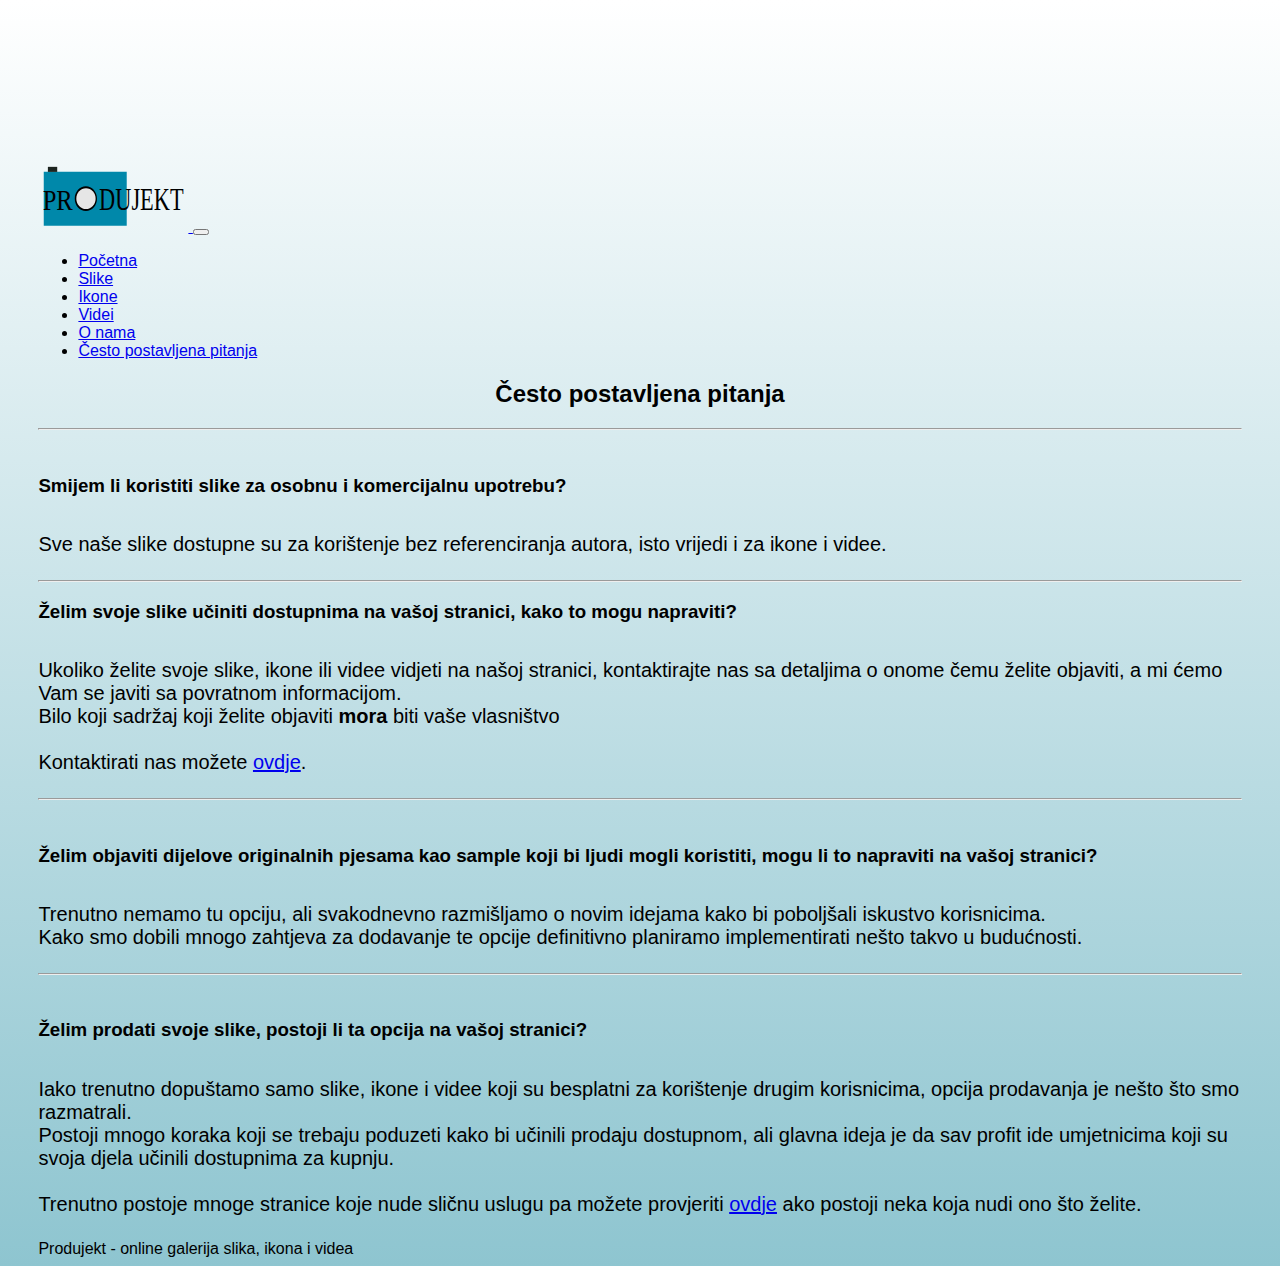
<file: faq.html>
<!doctype html>
<html lang="en">
  <head>
    <meta charset="utf-8">
    <meta name="viewport" content="width=device-width, initial-scale=1, shrink-to-fit=no">
    <link rel="stylesheet" href="https://cdn.jsdelivr.net/npm/bootstrap@4.6.0/dist/css/bootstrap.min.css" integrity="sha384-B0vP5xmATw1+K9KRQjQERJvTumQW0nPEzvF6L/Z6nronJ3oUOFUFpCjEUQouq2+l" crossorigin="anonymous">
    <link rel="stylesheet" href="css/galerija.css">
    <title>Često postavljena pitanja</title>
  </head>

  <body style="padding-top: 150px">
    <nav class="navbar navbar-expand-lg navbar-light bg-light fixed-top">
      <a href="index.html" class="navbar-brand">
        <img src="logo.svg" width="150" alt="" class="d-inline-block align-middle mr-2">
      </a>
      <button class="navbar-toggler" type="button" data-toggle="collapse" data-target="#navbarNav" aria-controls="navbarNav" aria-expanded="false" aria-label="Toggle navigation">
        <span class="navbar-toggler-icon"></span>
      </button>
      <div class="collapse navbar-collapse" id="navbarNav">
        <ul class="navbar-nav">
          <li class="nav-item">
            <a class="nav-link" href="index.html">Početna</a>
          </li>
          <li class="nav-item">
            <a class="nav-link" href="galerija_slike.html">Slike</a>
          </li>
          <li class="nav-item">
            <a class="nav-link" href="galerija_ikone.html">Ikone</a>
          </li>
          <li class="nav-item">
            <a class="nav-link" href="galerija_video.html">Videi</a>
          </li>
          <li class="nav-item">
            <a class="nav-link" href="o_nama.html">O nama</a>
          </li>
          <li class="nav-item active">
            <a class="nav-link" href="faq.html">Često postavljena pitanja</a>
          </li>
        </ul>
      </div>
    </nav>

    <h2 class="display-4">Često postavljena pitanja</h2>
    <hr>
    <br>
    <h3>Smijem li koristiti slike za osobnu i komercijalnu upotrebu?</h3>
    <p>Sve naše slike dostupne su za korištenje bez referenciranja autora, isto vrijedi i za ikone i videe.</p>
    <hr>
    
    <h3>Želim svoje slike učiniti dostupnima na vašoj stranici, kako to mogu napraviti?</h3>
    <p>Ukoliko želite svoje slike, ikone ili videe vidjeti na našoj stranici, kontaktirajte nas sa detaljima o onome čemu želite objaviti, a mi ćemo Vam se javiti sa povratnom informacijom. 
    <br> 
    Bilo koji sadržaj koji želite objaviti <strong>mora</strong> biti vaše vlasništvo
    <br><br>
    Kontaktirati nas možete <a href="index.html#kontakt">ovdje</a>.</p>
    <hr>
    <br> 
    
    <h3>Želim objaviti dijelove originalnih pjesama kao sample koji bi ljudi mogli koristiti, mogu li to napraviti na vašoj stranici?</h3>
    <p>Trenutno nemamo tu opciju, ali svakodnevno razmišljamo o novim idejama kako bi poboljšali iskustvo korisnicima.
    <br>
    Kako smo dobili mnogo zahtjeva za dodavanje te opcije definitivno planiramo implementirati nešto takvo u budućnosti.</p>
    <hr>
    <br>
    
    <h3>Želim prodati svoje slike, postoji li ta opcija na vašoj stranici?</h3>
    <p>Iako trenutno dopuštamo samo slike, ikone i videe koji su besplatni za korištenje drugim korisnicima, opcija prodavanja je nešto što smo razmatrali. 
    <br>
    Postoji mnogo koraka koji se trebaju poduzeti kako bi učinili prodaju dostupnom, ali glavna ideja je da sav profit ide umjetnicima koji su svoja djela učinili dostupnima za kupnju.
    <br><br>
    Trenutno postoje mnoge stranice koje nude sličnu uslugu pa možete provjeriti <a href="https://cooldigital.photography/sell-photos-online/" target="_blank">ovdje</a> ako postoji neka koja nudi ono što želite.</p>

    
    <footer>Produjekt - online galerija slika, ikona i videa</footer>
    
    <script src="https://code.jquery.com/jquery-3.5.1.slim.min.js" integrity="sha384-DfXdz2htPH0lsSSs5nCTpuj/zy4C+OGpamoFVy38MVBnE+IbbVYUew+OrCXaRkfj" crossorigin="anonymous"></script>
    <script src="https://cdn.jsdelivr.net/npm/bootstrap@4.6.0/dist/js/bootstrap.bundle.min.js" integrity="sha384-Piv4xVNRyMGpqkS2by6br4gNJ7DXjqk09RmUpJ8jgGtD7zP9yug3goQfGII0yAns" crossorigin="anonymous"></script>
  </body>
</html>
</file>
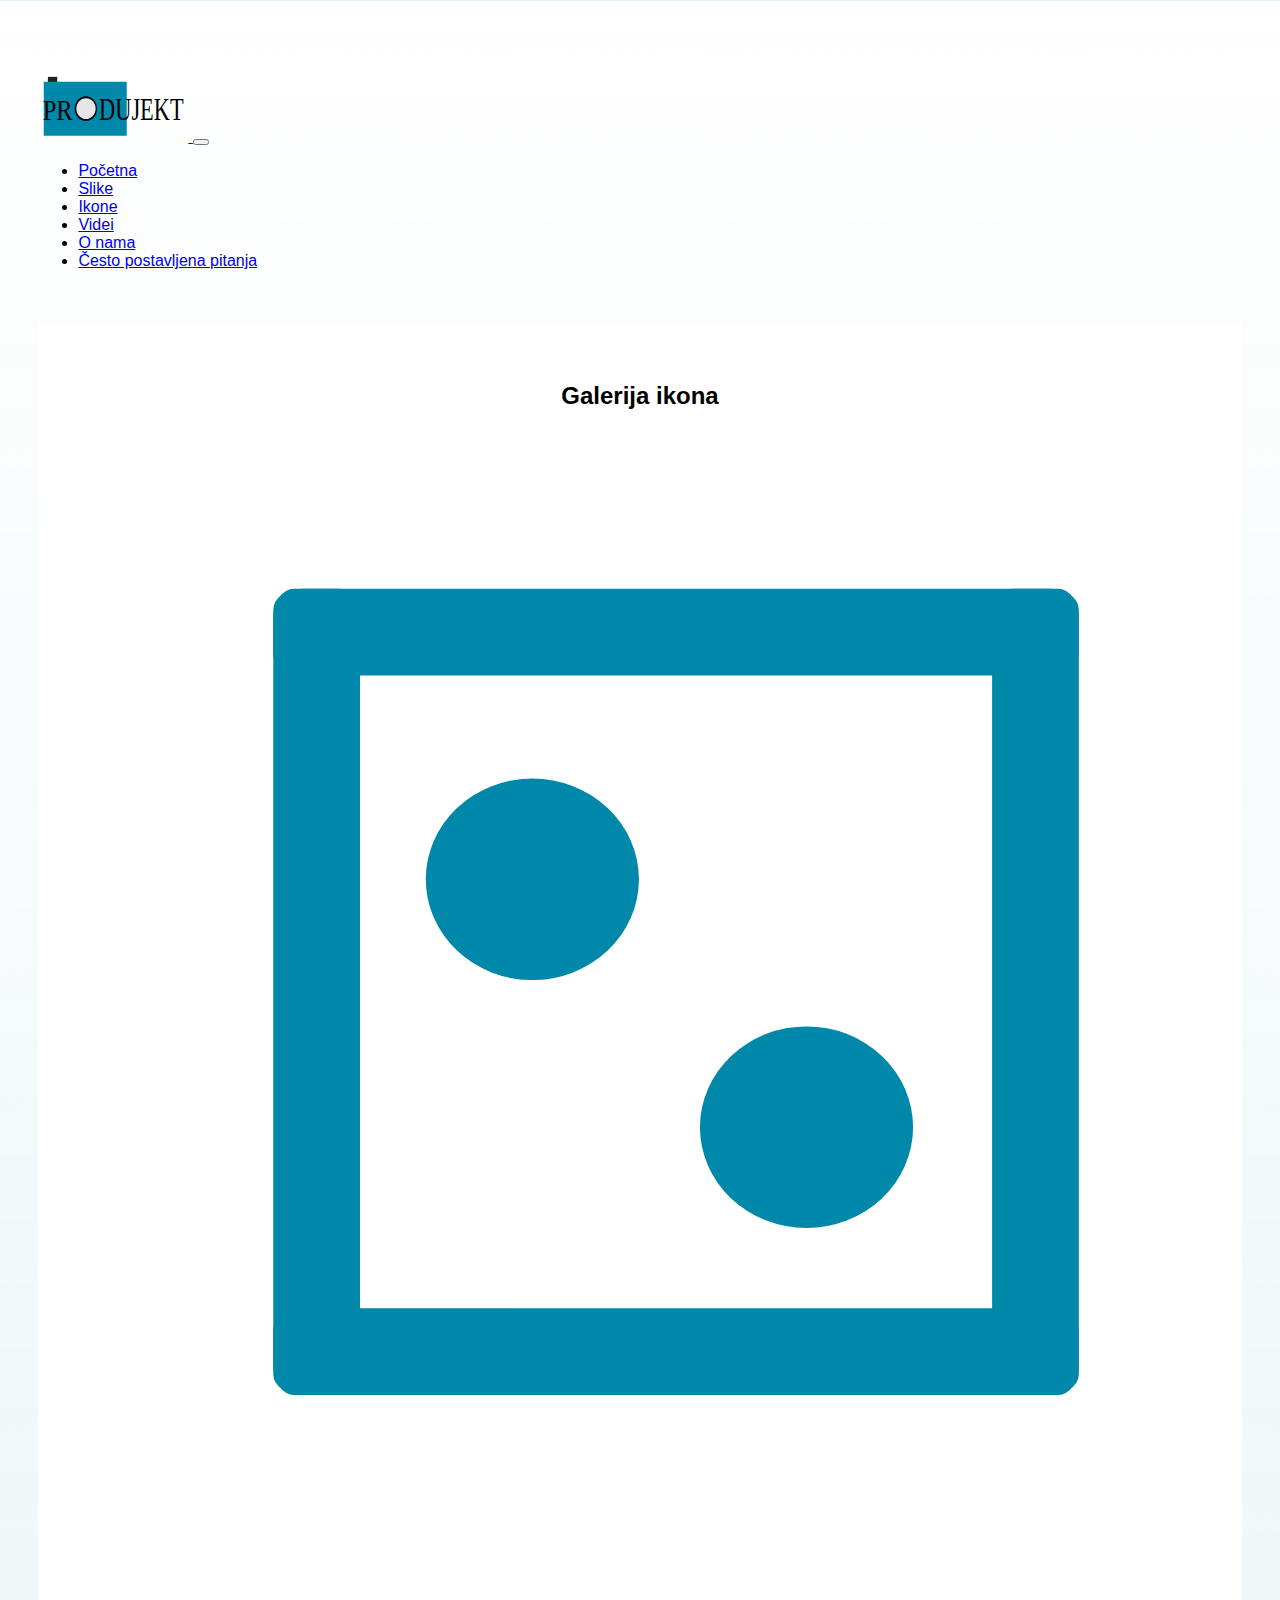
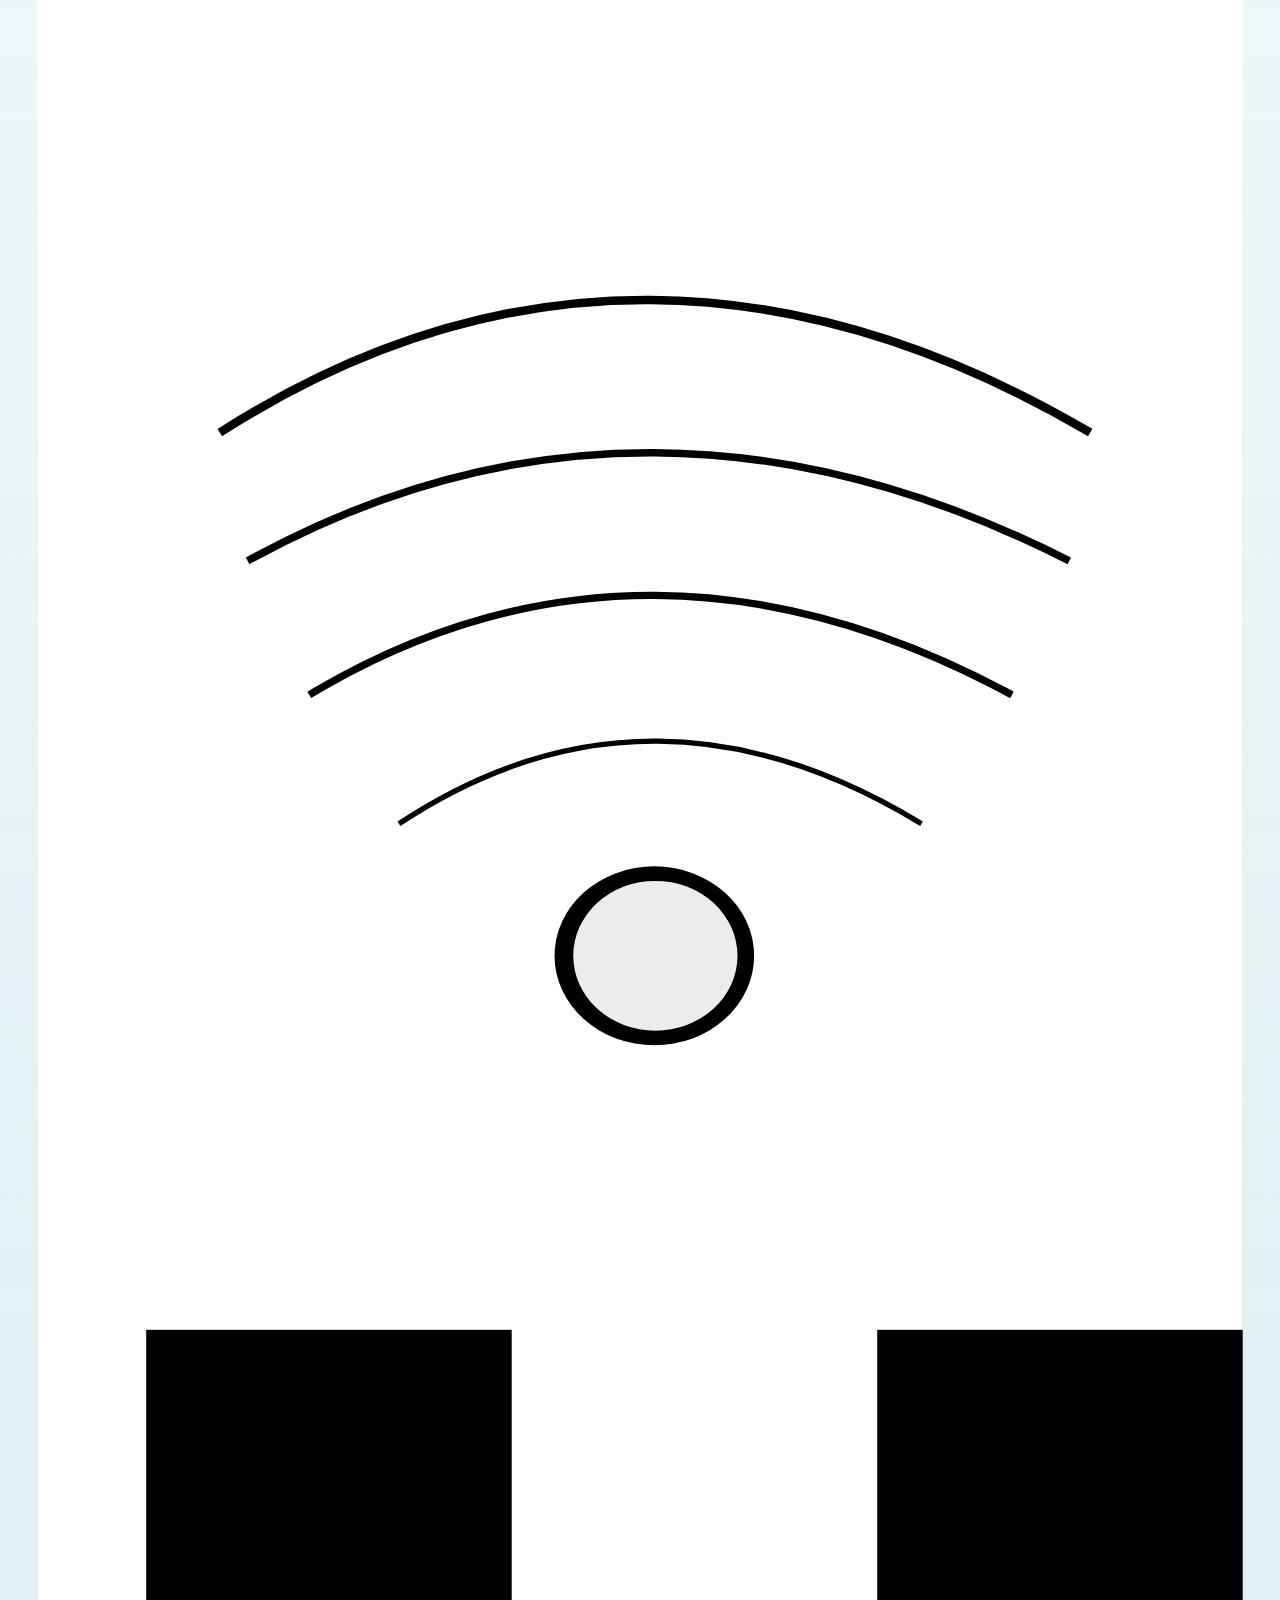
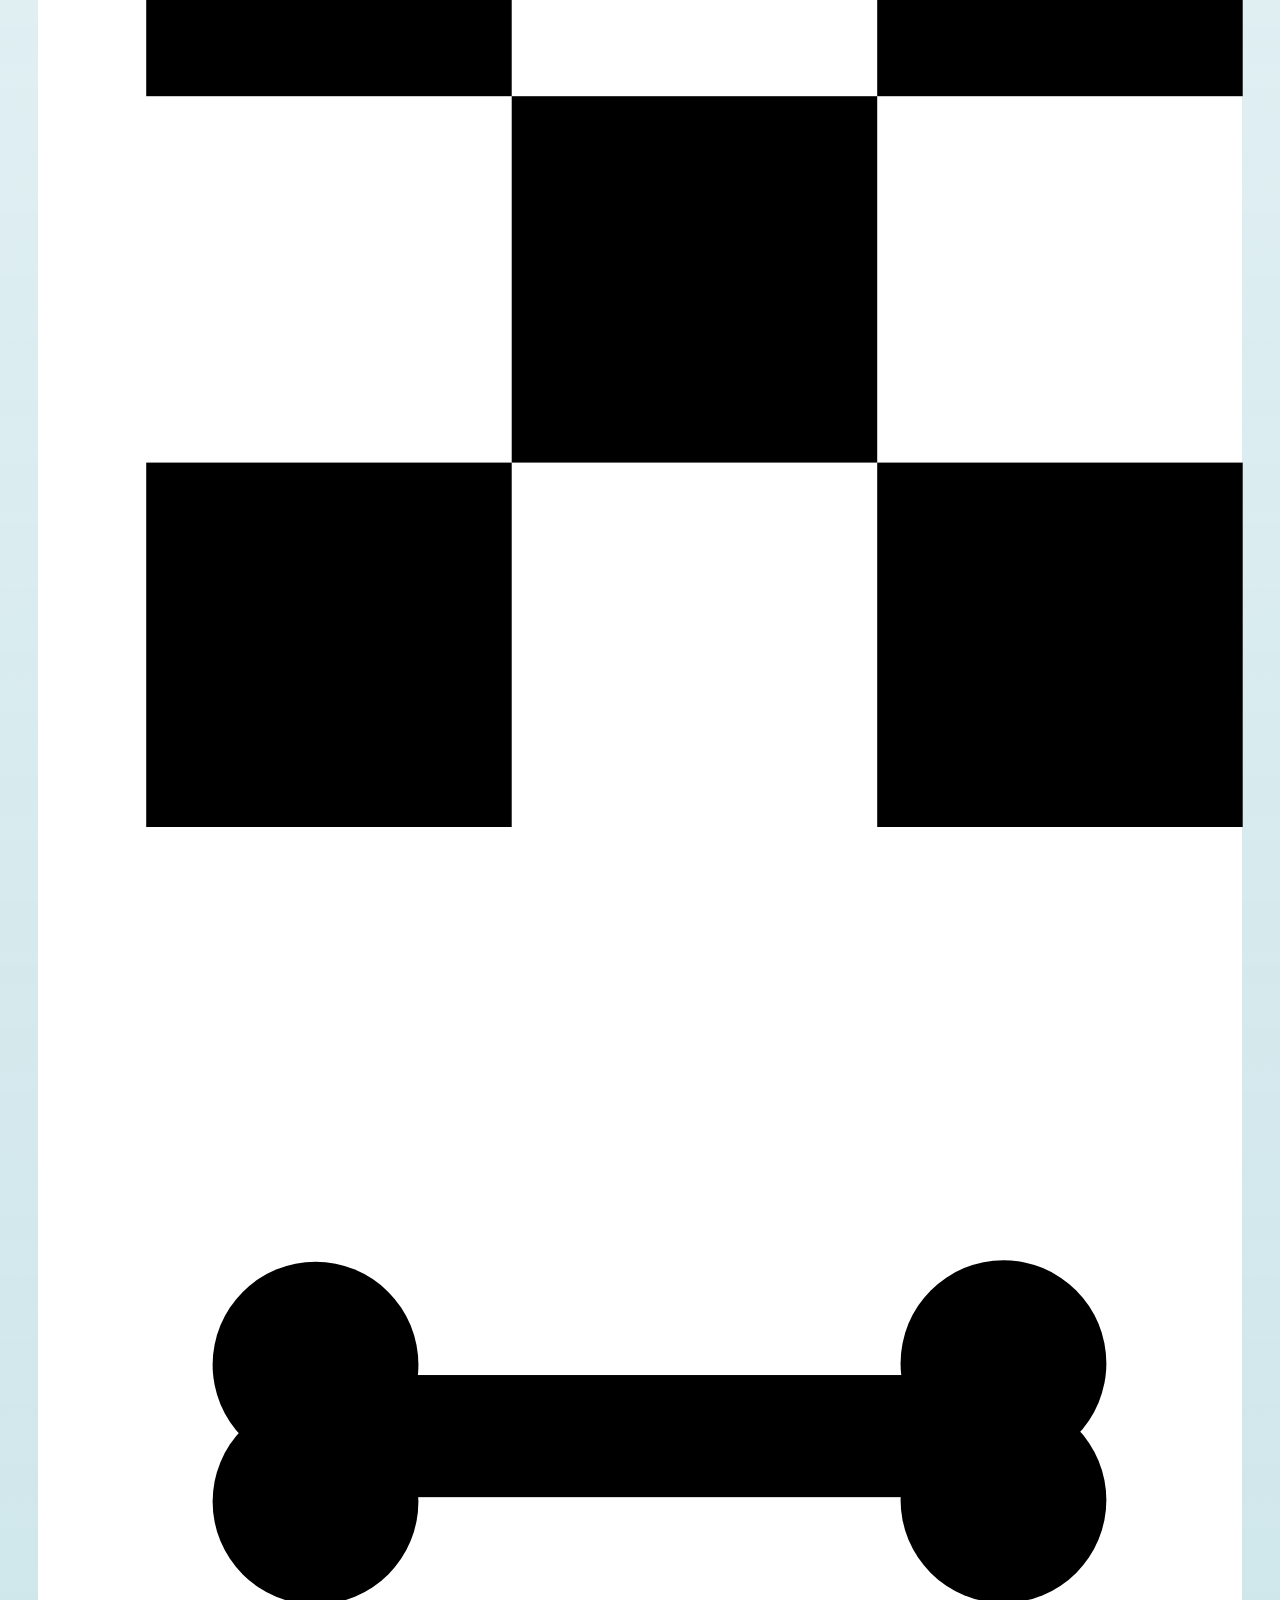
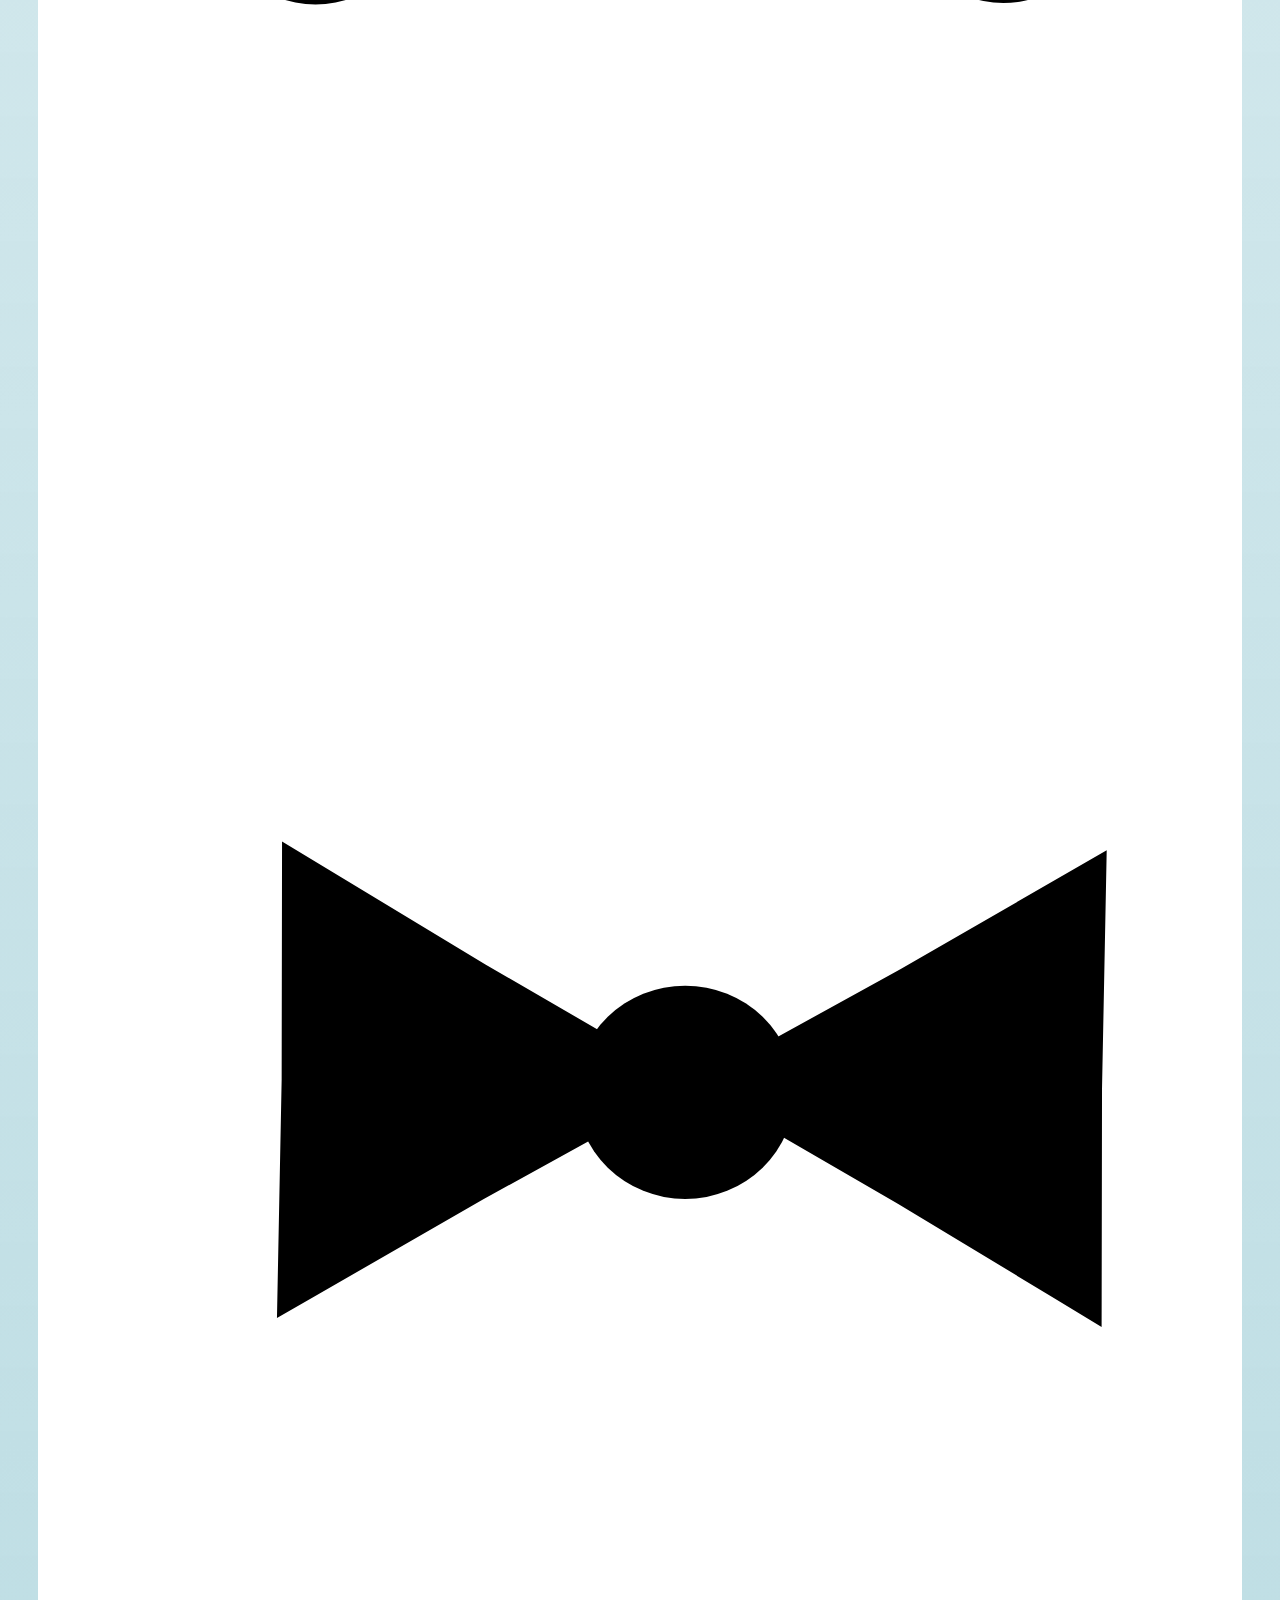
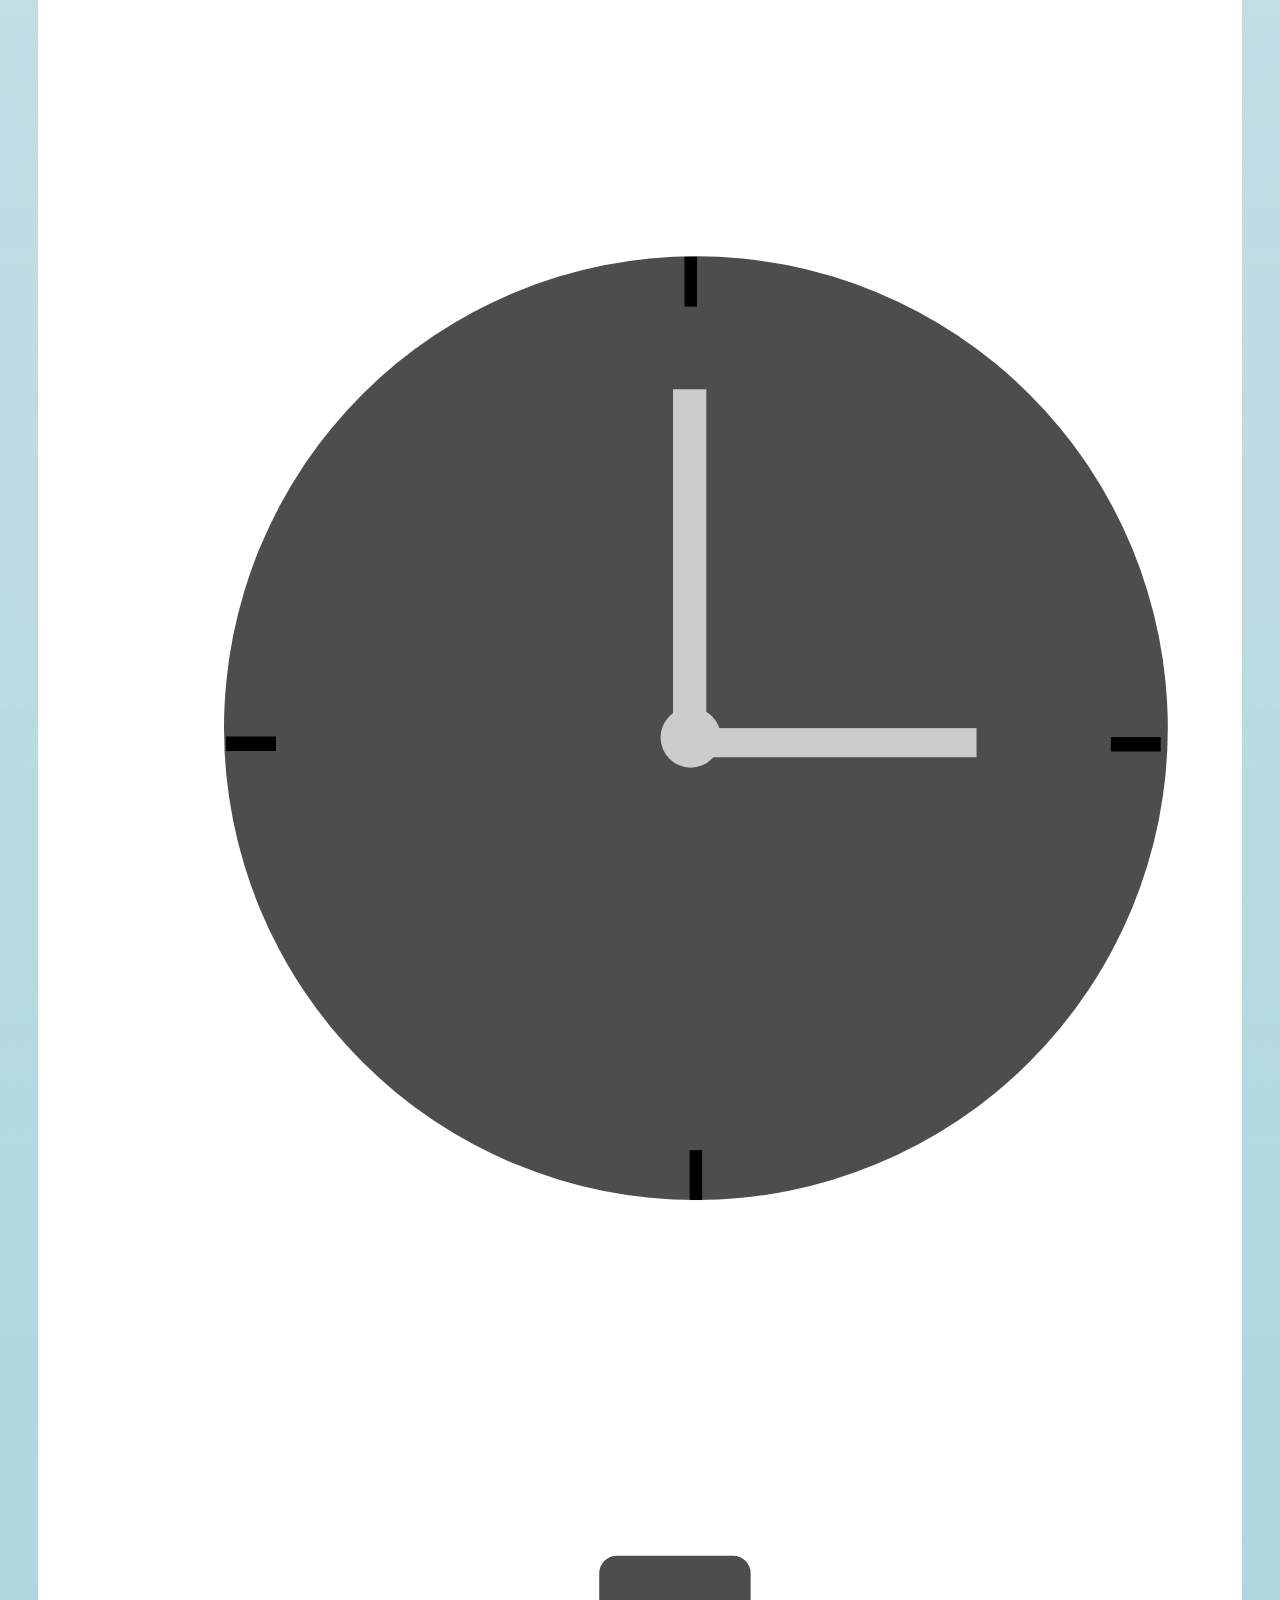
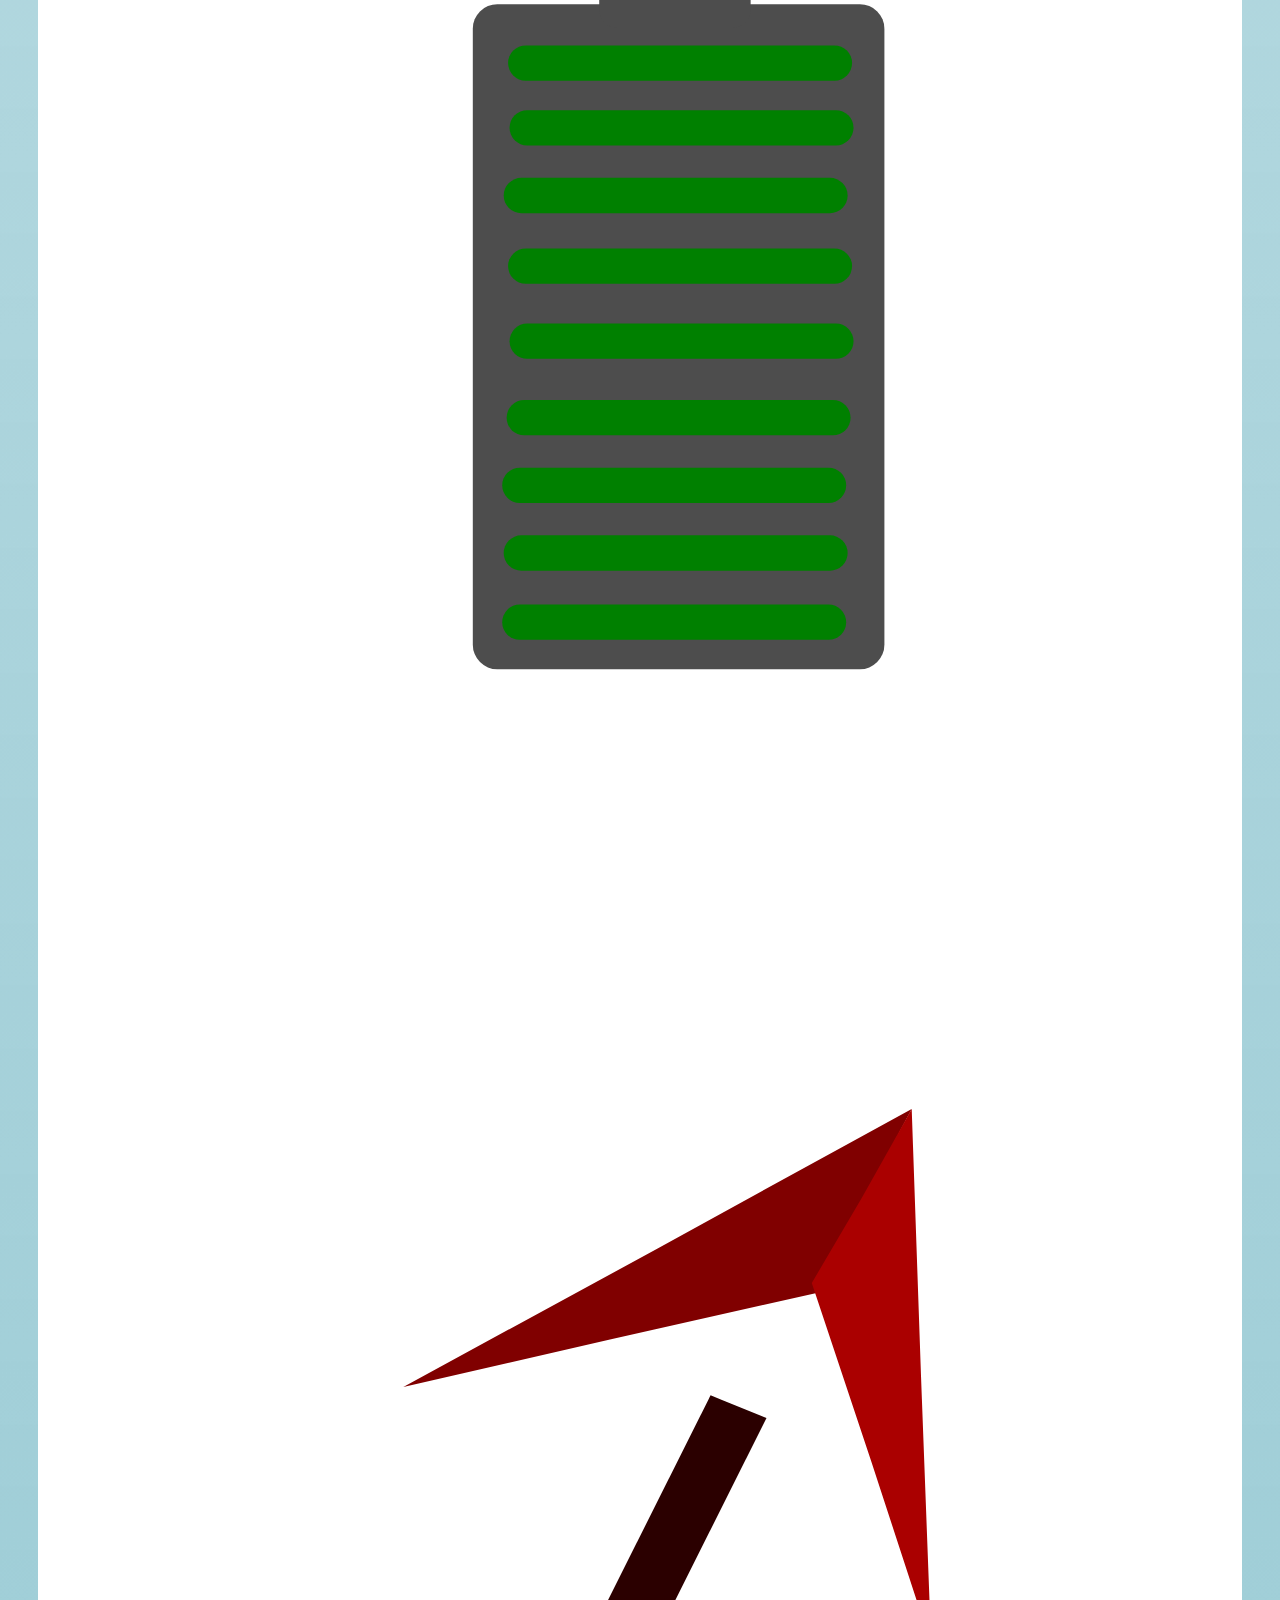
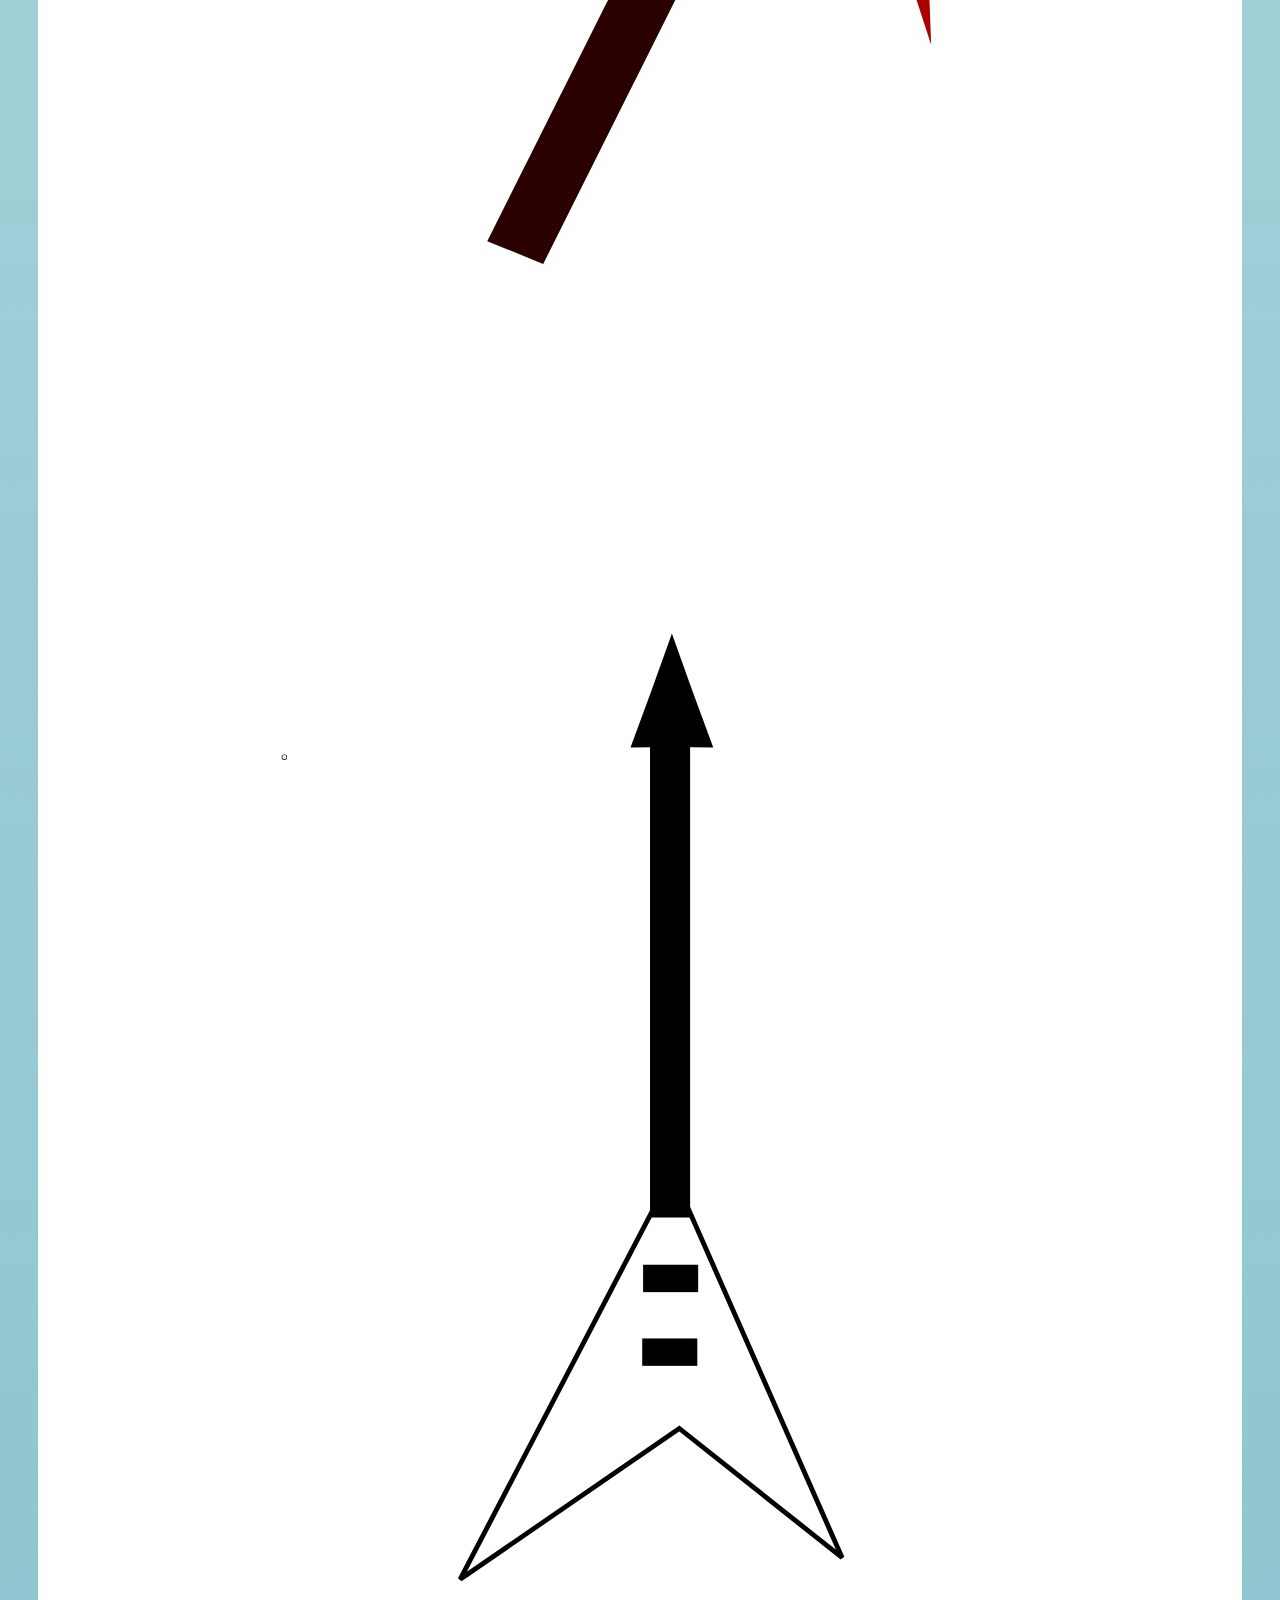
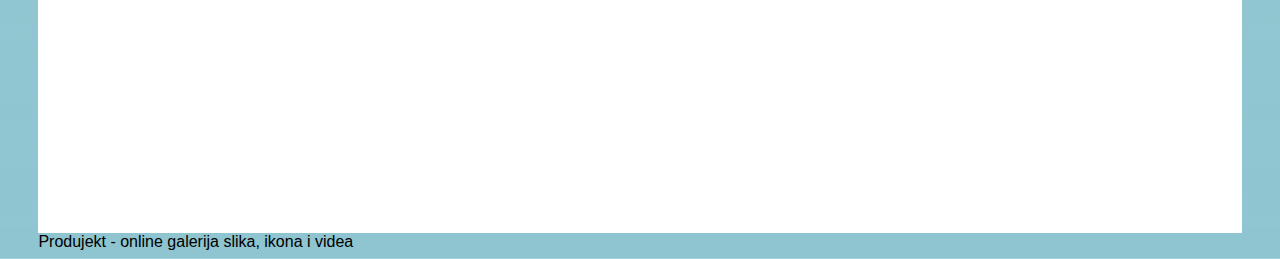
<file: galerija_ikone.html>
<!DOCTYPE html>
<html>

<head>
    <meta charset="utf-8">
    <meta http-equiv="X-UA-Compatible" content="IE=edge">
    <meta name="viewport" content="width=device-width, initial-scale=1">
    <link rel="stylesheet" href="https://cdn.jsdelivr.net/npm/bootstrap@4.6.0/dist/css/bootstrap.min.css" integrity="sha384-B0vP5xmATw1+K9KRQjQERJvTumQW0nPEzvF6L/Z6nronJ3oUOFUFpCjEUQouq2+l" crossorigin="anonymous">
    <link href="css/galerija.css" rel="stylesheet">
    <title>Galerija - slike</title>
</head>

<body style="padding-top: 60px">
    <nav class="navbar navbar-expand-lg navbar-light bg-light fixed-top">
        <a href="index.html" class="navbar-brand">
            <img src="logo.svg" width="150" alt="" class="d-inline-block align-middle mr-2">
          </a>
        <button class="navbar-toggler" type="button" data-toggle="collapse" data-target="#navbarNav" aria-controls="navbarNav" aria-expanded="false" aria-label="Toggle navigation">
          <span class="navbar-toggler-icon"></span>
        </button>
        <div class="collapse navbar-collapse" id="navbarNav">
          <ul class="navbar-nav">
            <li class="nav-item">
              <a class="nav-link" href="index.html">Početna</a>
            </li>
            <li class="nav-item">
              <a class="nav-link" href="galerija_slike.html">Slike</a>
            </li>
            <li class="nav-item active">
              <a class="nav-link" href="galerija_ikone.html">Ikone</a>
            </li>
            <li class="nav-item">
                <a class="nav-link" href="galerija_video.html">Videi</a>
              </li>
            <li class="nav-item">
              <a class="nav-link" href="o_nama.html">O nama</a>
            </li>
            <li class="nav-item">
                <a class="nav-link" href="faq.html">Često postavljena pitanja</a>
              </li>
          </ul>
        </div>
      </nav>

    <br><br>
    <div class="gallery-container">
      <div class="gallery">
        <h2 class="display-4">Galerija ikona</h2>
        <div class="row">
          <div class="col-lg-4 col-md-6 col-sm-12 col-12">
            <a href="https://produjekt.netlify.app/grafika/Ikone/ikona_1.svg"><img src="grafika/Ikone/ikona_1.svg" alt="kocka" style="width:100%"></a>
          </div>
          <div class="col-lg-4 col-md-6 col-sm-12 col-12">
            <a href="https://produjekt.netlify.app/grafika/Ikone/ikona_2.svg"><img src="grafika/Ikone/ikona_2.svg" alt="wifi simbol" style="width:100%"></a>
          </div>
          <div class="col-lg-4 col-md-6 col-sm-12 col-12">
            <a href="https://produjekt.netlify.app/grafika/Ikone/ikona_3.svg"><img src="grafika/Ikone/ikona_3.svg" alt="šahovnica" style="width:100%"></a>
          </div>
          <div class="col-lg-4 col-md-6 col-sm-12 col-12">
            <a href="https://produjekt.netlify.app/grafika/Ikone/ikona_4.svg"><img src="grafika/Ikone/ikona_4.svg" alt="kost" style="width:100%"></a>
          </div>
          <div class="col-lg-4 col-md-6 col-sm-12 col-12">
            <a href="https://produjekt.netlify.app/grafika/Ikone/ikona_5.svg"><img src="grafika/Ikone/ikona_5.svg" alt="leptir mašna" style="width:100%"></a>
          </div>
          <div class="col-lg-4 col-md-6 col-sm-12 col-12">
            <a href="https://produjekt.netlify.app/grafika/Ikone/ikona_6.svg"><img src="grafika/Ikone/ikona_6.svg" alt="sat" style="width:100%"></a>
          </div>
          <div class="col-lg-4 col-md-6 col-sm-12 col-12">
            <a href="https://produjekt.netlify.app/grafika/Ikone/ikona_7.svg"><img src="grafika/Ikone/ikona_7.svg" alt="baterija" style="width:100%"></a>
          </div>
          <div class="col-lg-4 col-md-6 col-sm-12 col-12">
            <a href="https://produjekt.netlify.app/grafika/Ikone/ikona_8.svg"><img src="grafika/Ikone/ikona_8.svg" alt="strelica" style="width:100%"></a>
          </div>
          <div class="col-lg-4 col-md-6 col-sm-12 col-12">
            <a href="https://produjekt.netlify.app/grafika/Ikone/ikona_9.svg"><img src="grafika/Ikone/ikona_9.svg" alt="gitara" style="width:100%"></a>
          </div>
        </div>
      </div>
    </div>

    <footer>Produjekt - online galerija slika, ikona i videa</footer>

    <script src="https://code.jquery.com/jquery-3.5.1.slim.min.js" integrity="sha384-DfXdz2htPH0lsSSs5nCTpuj/zy4C+OGpamoFVy38MVBnE+IbbVYUew+OrCXaRkfj" crossorigin="anonymous"></script>
    <script src="https://cdn.jsdelivr.net/npm/bootstrap@4.6.0/dist/js/bootstrap.bundle.min.js" integrity="sha384-Piv4xVNRyMGpqkS2by6br4gNJ7DXjqk09RmUpJ8jgGtD7zP9yug3goQfGII0yAns" crossorigin="anonymous"></script>
</body>

</html>
</file>
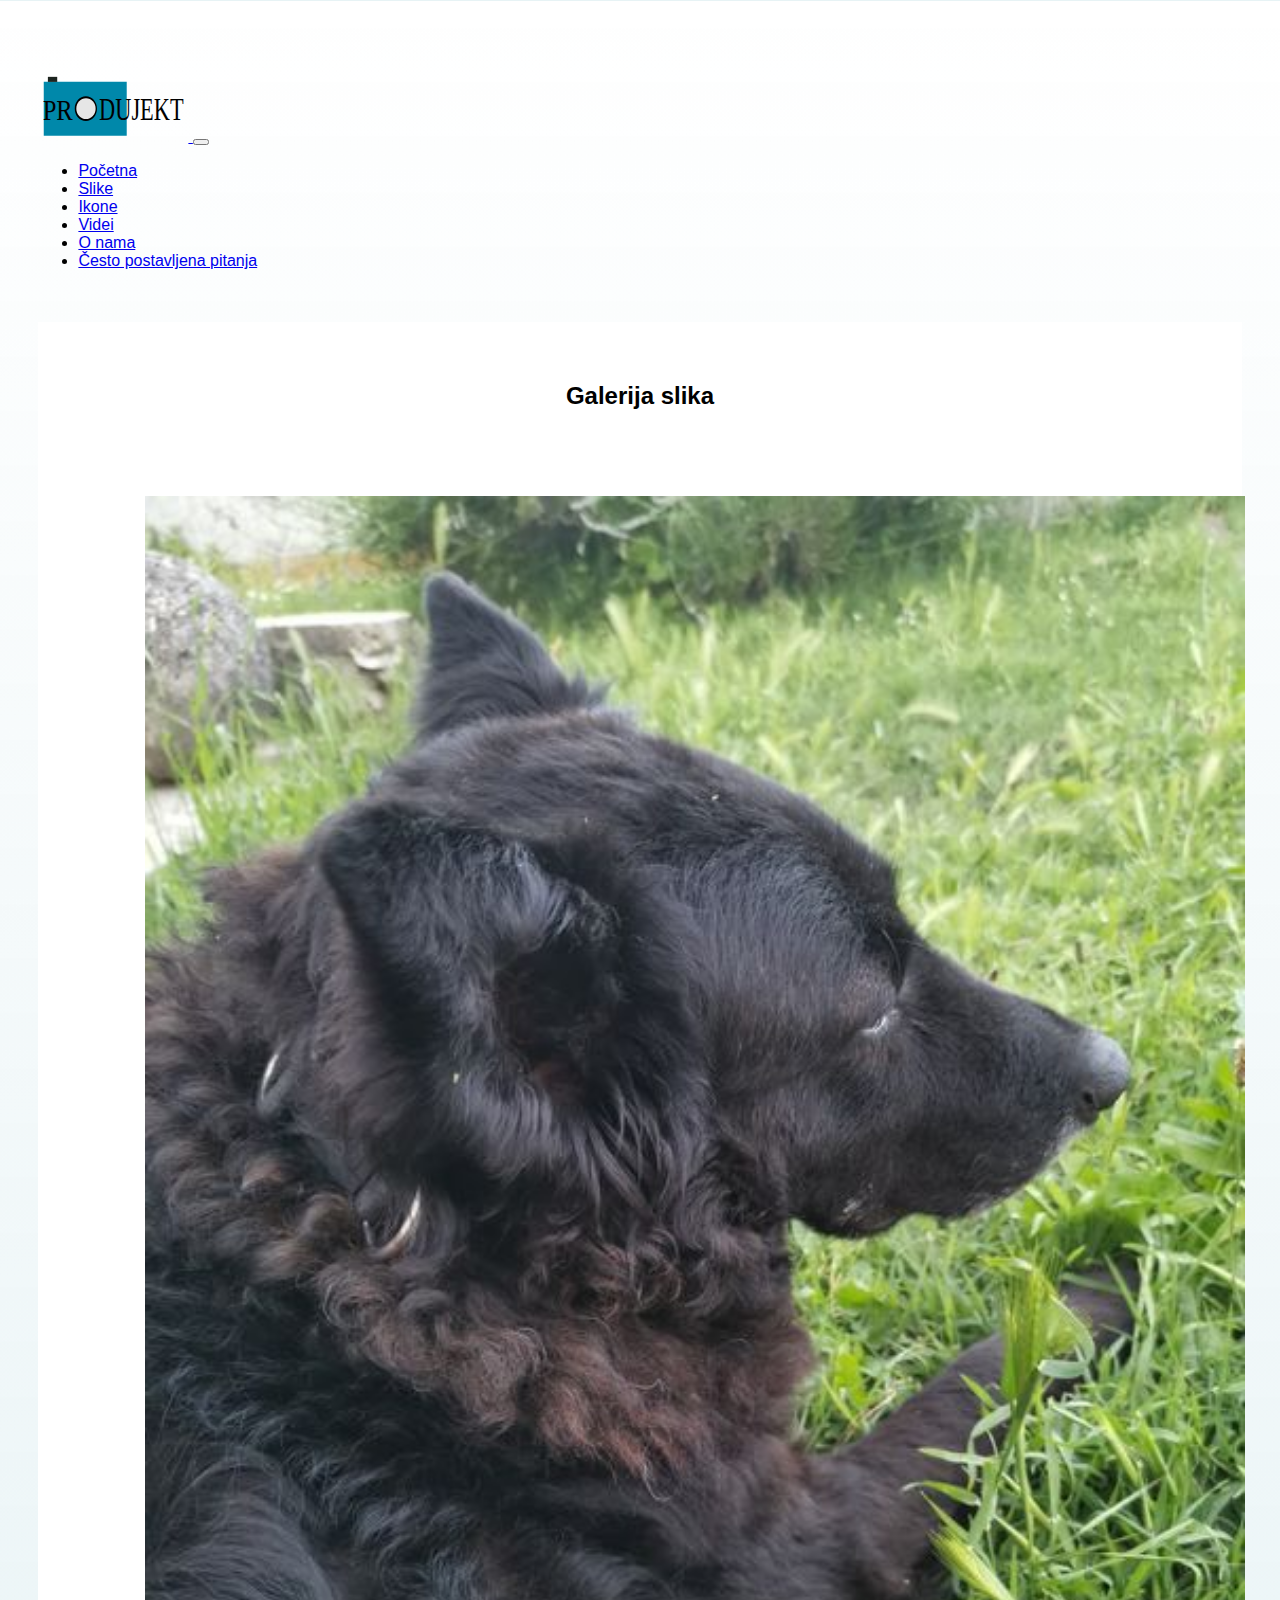
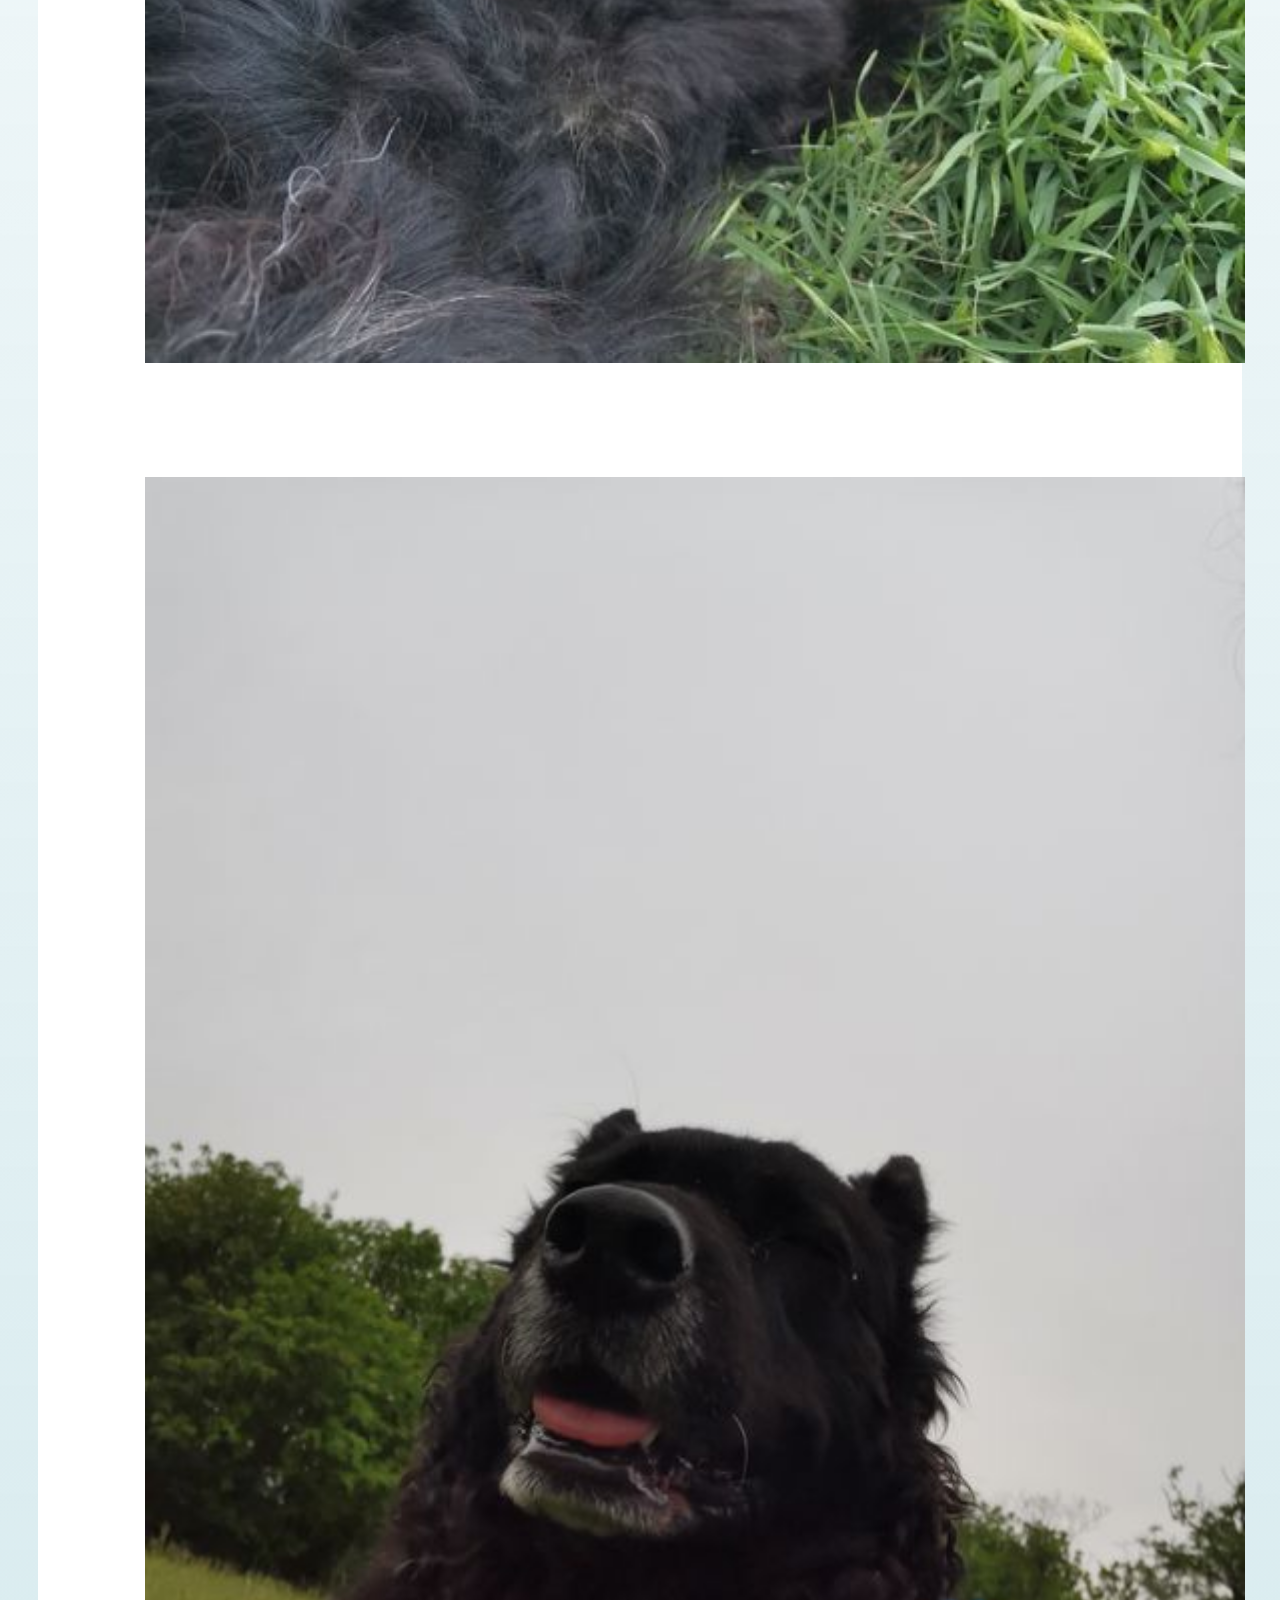
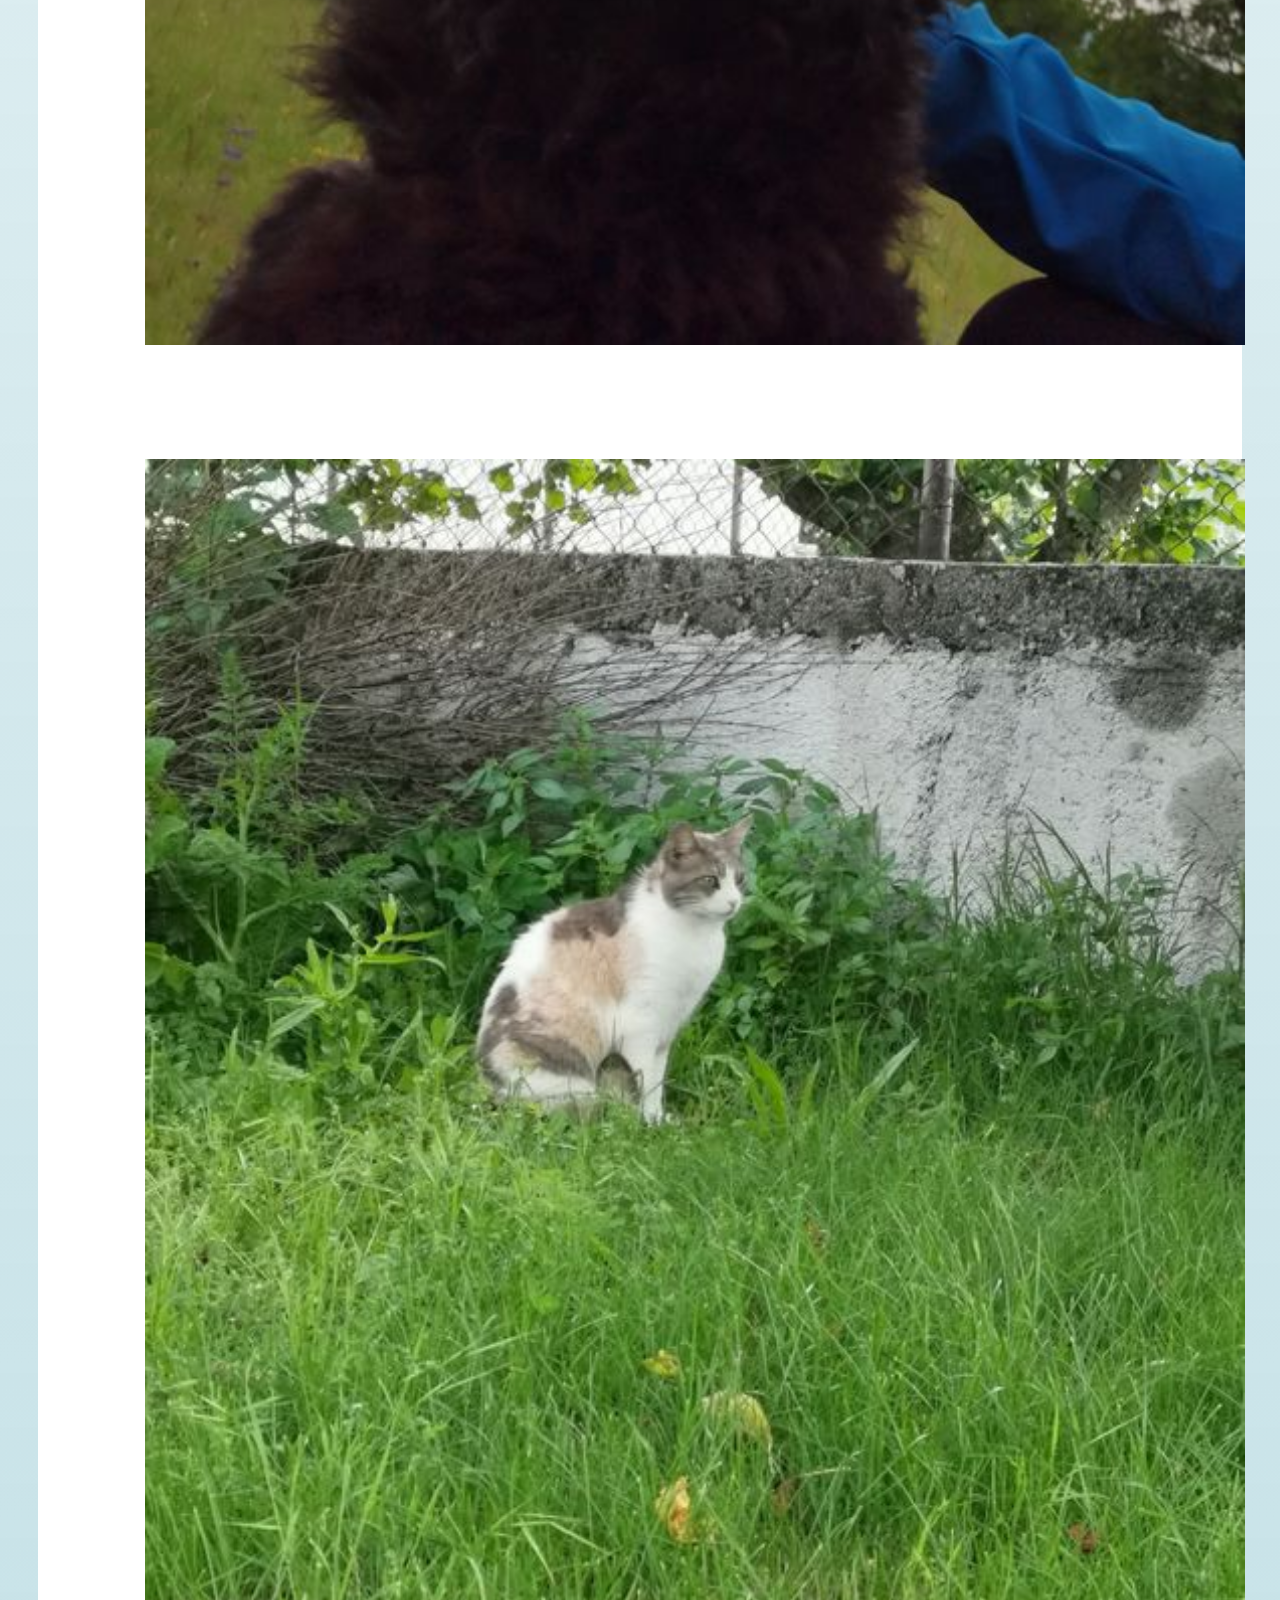
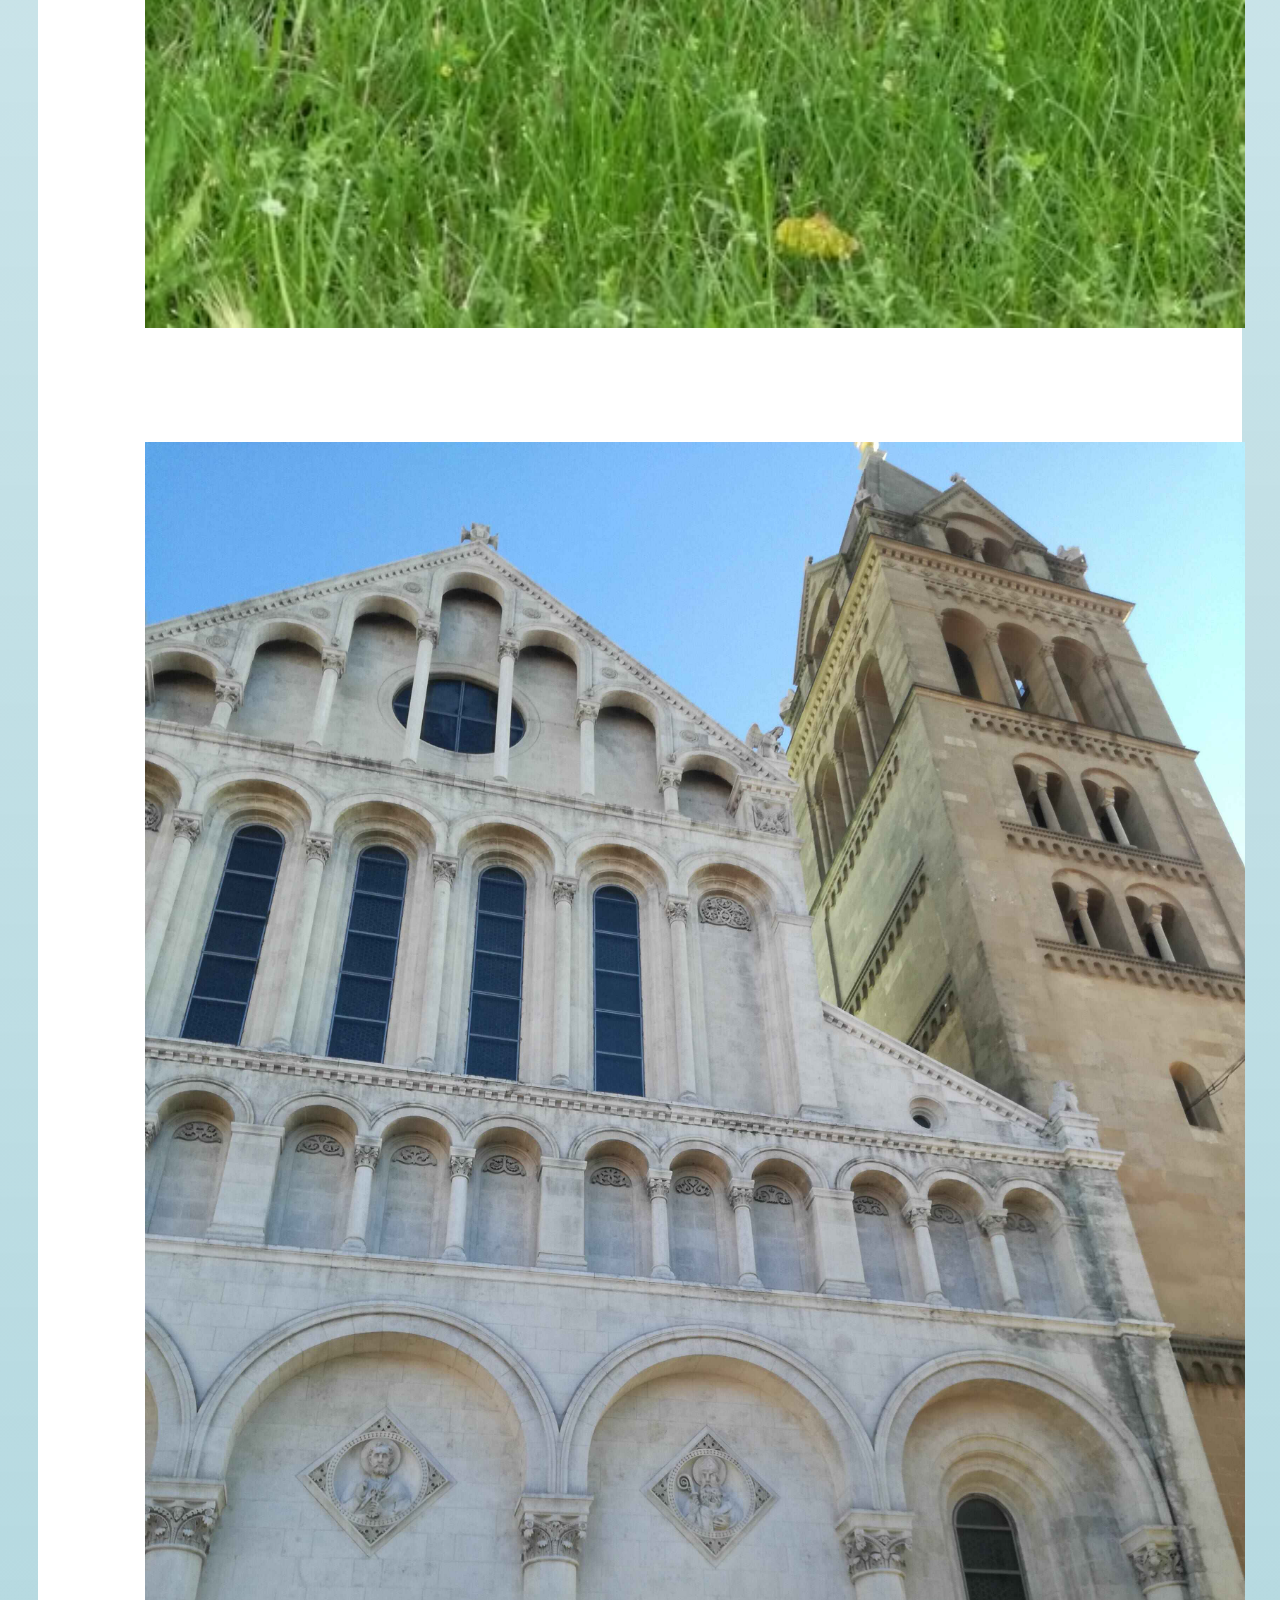
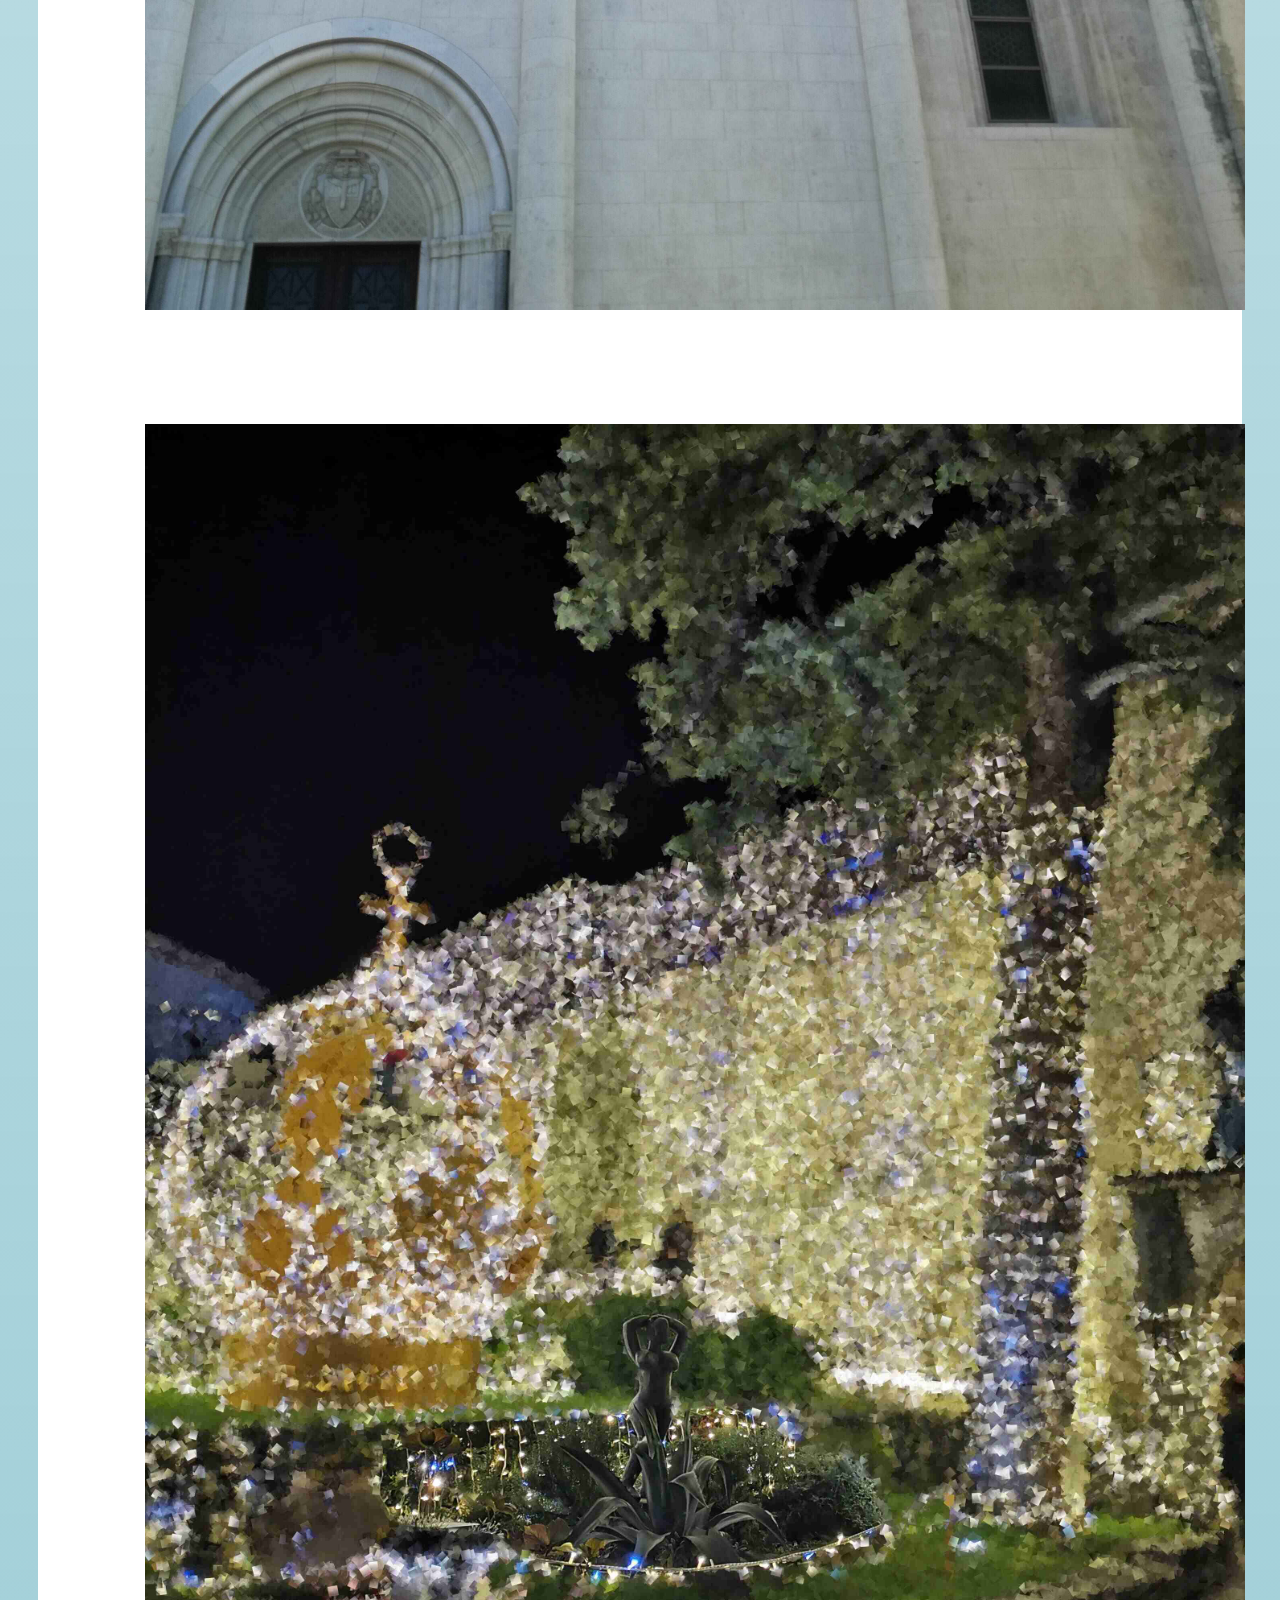
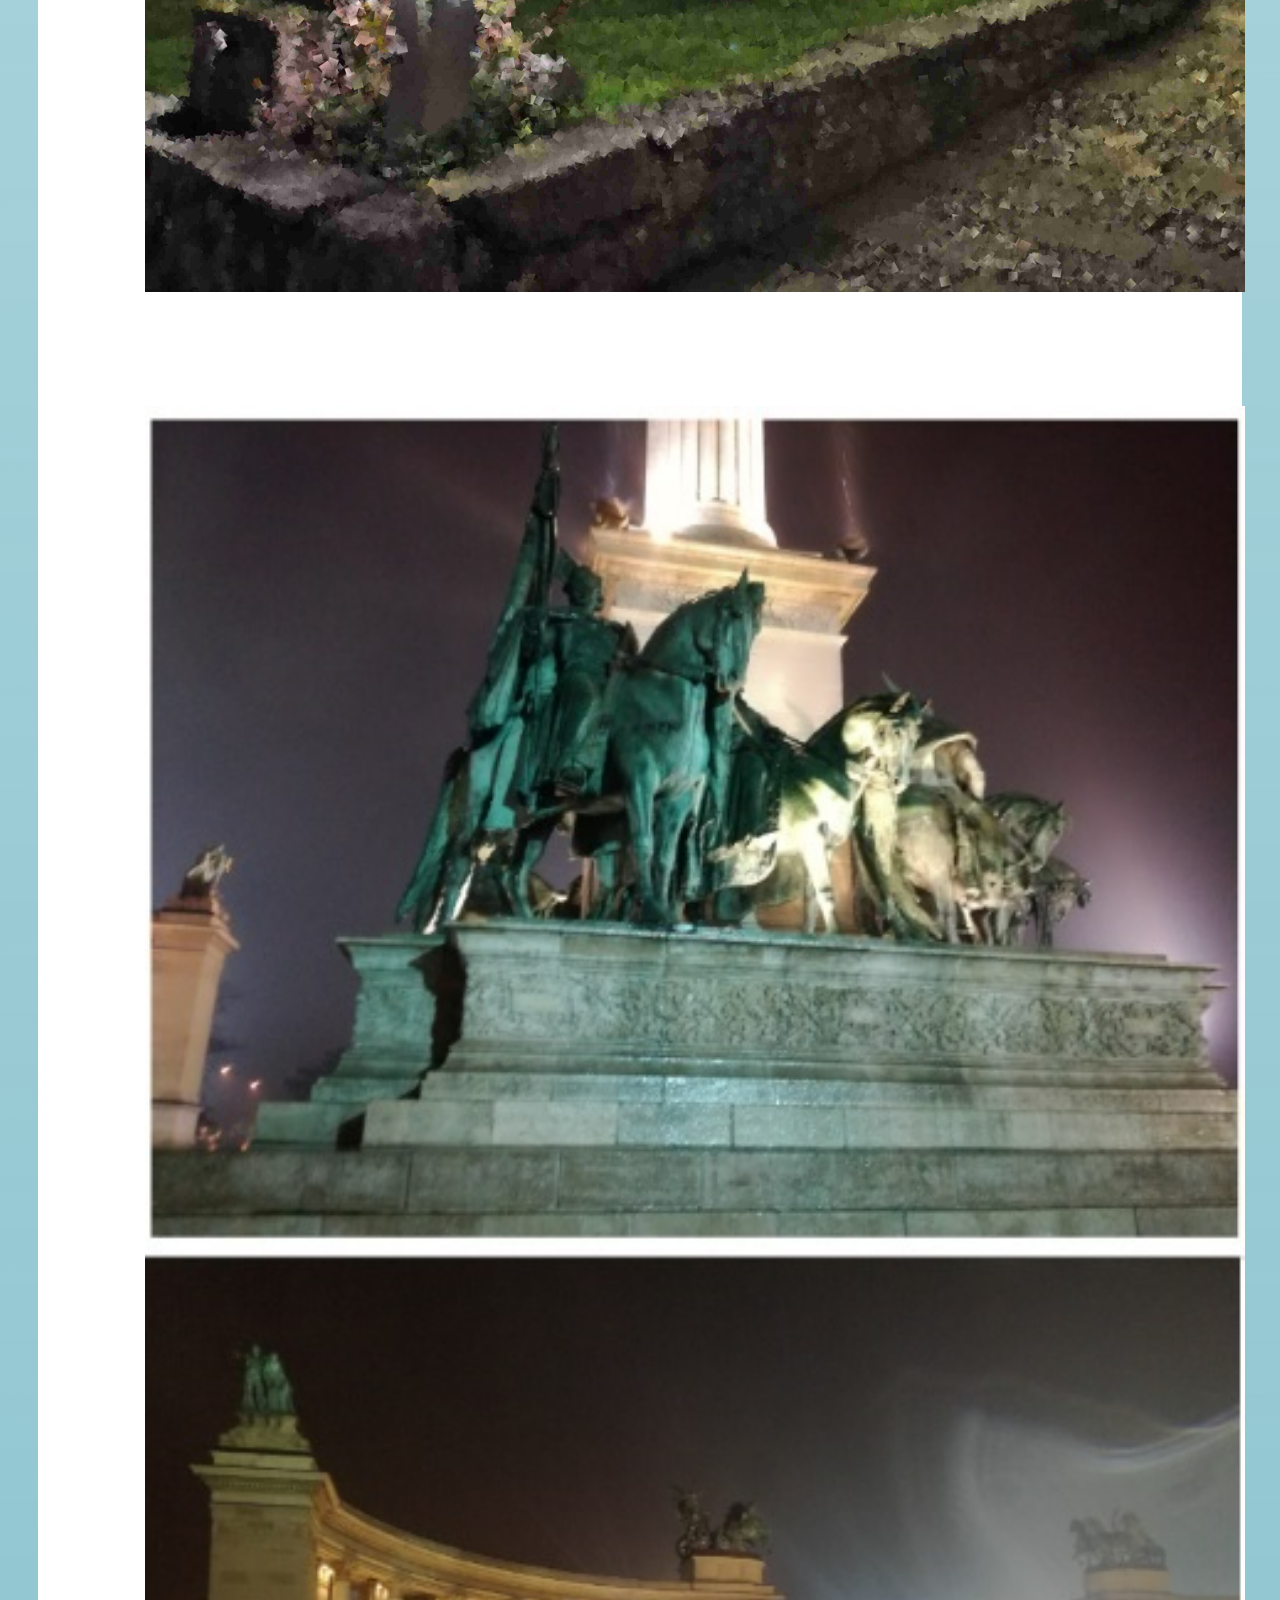
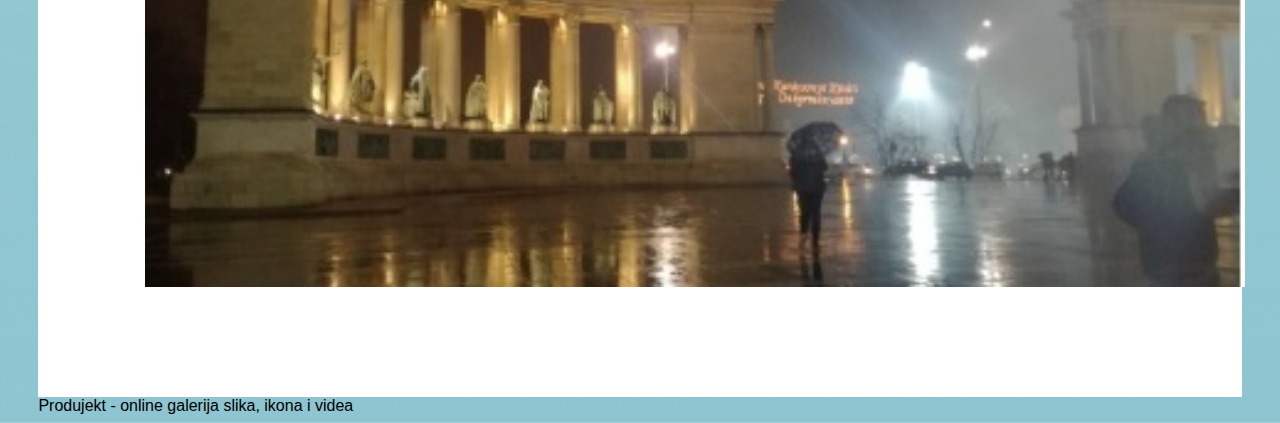
<file: galerija_slike.html>
<!DOCTYPE html>
<html>

<head>
  <meta charset="utf-8">
  <meta http-equiv="X-UA-Compatible" content="IE=edge">
  <meta name="viewport" content="width=device-width, initial-scale=1">
  <link rel="stylesheet" href="https://cdn.jsdelivr.net/npm/bootstrap@4.6.0/dist/css/bootstrap.min.css"
    integrity="sha384-B0vP5xmATw1+K9KRQjQERJvTumQW0nPEzvF6L/Z6nronJ3oUOFUFpCjEUQouq2+l" crossorigin="anonymous">
  <link href="css/galerija.css" rel="stylesheet">
  <title>Galerija - slike</title>
</head>

<body style="padding-top: 60px">
  <nav class="navbar navbar-expand-lg navbar-light bg-light fixed-top">
    <a href="index.html" class="navbar-brand">
      <img src="logo.svg" width="150" alt="" class="d-inline-block align-middle mr-2">
    </a>
    <button class="navbar-toggler" type="button" data-toggle="collapse" data-target="#navbarNav"
      aria-controls="navbarNav" aria-expanded="false" aria-label="Toggle navigation">
      <span class="navbar-toggler-icon"></span>
    </button>
    <div class="collapse navbar-collapse" id="navbarNav">
      <ul class="navbar-nav">
        <li class="nav-item">
          <a class="nav-link" href="index.html">Početna</a>
        </li>
        <li class="nav-item active">
          <a class="nav-link" href="galerija_slike.html">Slike</a>
        </li>
        <li class="nav-item">
          <a class="nav-link" href="galerija_ikone.html">Ikone</a>
        </li>
        <li class="nav-item">
          <a class="nav-link" href="galerija_video.html">Videi</a>
        </li>
        <li class="nav-item">
          <a class="nav-link" href="o_nama.html">O nama</a>
        </li>
        <li class="nav-item">
          <a class="nav-link" href="faq.html">Često postavljena pitanja</a>
        </li>
      </ul>
    </div>
  </nav>

  <br><br>

  <div class="gallery-container">
    <div class="gallery">
      <h2 class="display-4">Galerija slika</h2>
      <div class="row">
        <div class="col-lg-4 col-md-6 col-sm-12 col-12">
          <a href="https://produjekt.netlify.app/grafika/Slike/slika_1.jpg"><img src="grafika/Slike/slika_1.jpg" alt="slika psa" style="width:100%"></a>
        </div>
        <div class="col-lg-4 col-md-6 col-sm-12 col-12">
          <a href="https://produjekt.netlify.app/grafika/Slike/slika_2.jpg"><img src="grafika/Slike/slika_2.jpg" alt="slika psa" style="width:100%"></a>
        </div>
        <div class="col-lg-4 col-md-6 col-sm-12 col-12">
          <a href="https://produjekt.netlify.app/grafika/Slike/slika_3.jpg"><img src="grafika/Slike/slika_3.jpg" alt="slika mačke" style="width:100%"></a>
        </div>
        <div class="col-lg-4 col-md-6 col-sm-12 col-12">
          <a href="https://produjekt.netlify.app/grafika/Slike/slika_4.jpg"><img src="grafika/Slike/slika_4.jpg" alt="slika građevine" style="width:100%"></a>
        </div>
        <div class="col-lg-4 col-md-6 col-sm-12 col-12">
          <a href="https://produjekt.netlify.app/grafika/Slike/slika_5.jpg"><img src="grafika/Slike/slika_5.jpg" alt="slika skulpture" style="width:100%"></a>
        </div>
        <div class="col-lg-4 col-md-6 col-sm-12 col-12">
          <a href="https://produjekt.netlify.app/grafika/Slike/slika_6.jpg"><img src="grafika/Slike/slika_6.jpg" alt="slika kipa" style="width:100%"></a>
        </div>
      </div>
    </div>
  </div>

  <footer>Produjekt - online galerija slika, ikona i videa</footer>

  <script src="https://code.jquery.com/jquery-3.5.1.slim.min.js" integrity="sha384-DfXdz2htPH0lsSSs5nCTpuj/zy4C+OGpamoFVy38MVBnE+IbbVYUew+OrCXaRkfj" crossorigin="anonymous"></script>
  <script src="https://cdn.jsdelivr.net/npm/bootstrap@4.6.0/dist/js/bootstrap.bundle.min.js"
    integrity="sha384-Piv4xVNRyMGpqkS2by6br4gNJ7DXjqk09RmUpJ8jgGtD7zP9yug3goQfGII0yAns"
    crossorigin="anonymous"></script>
</body>

</html>
</file>
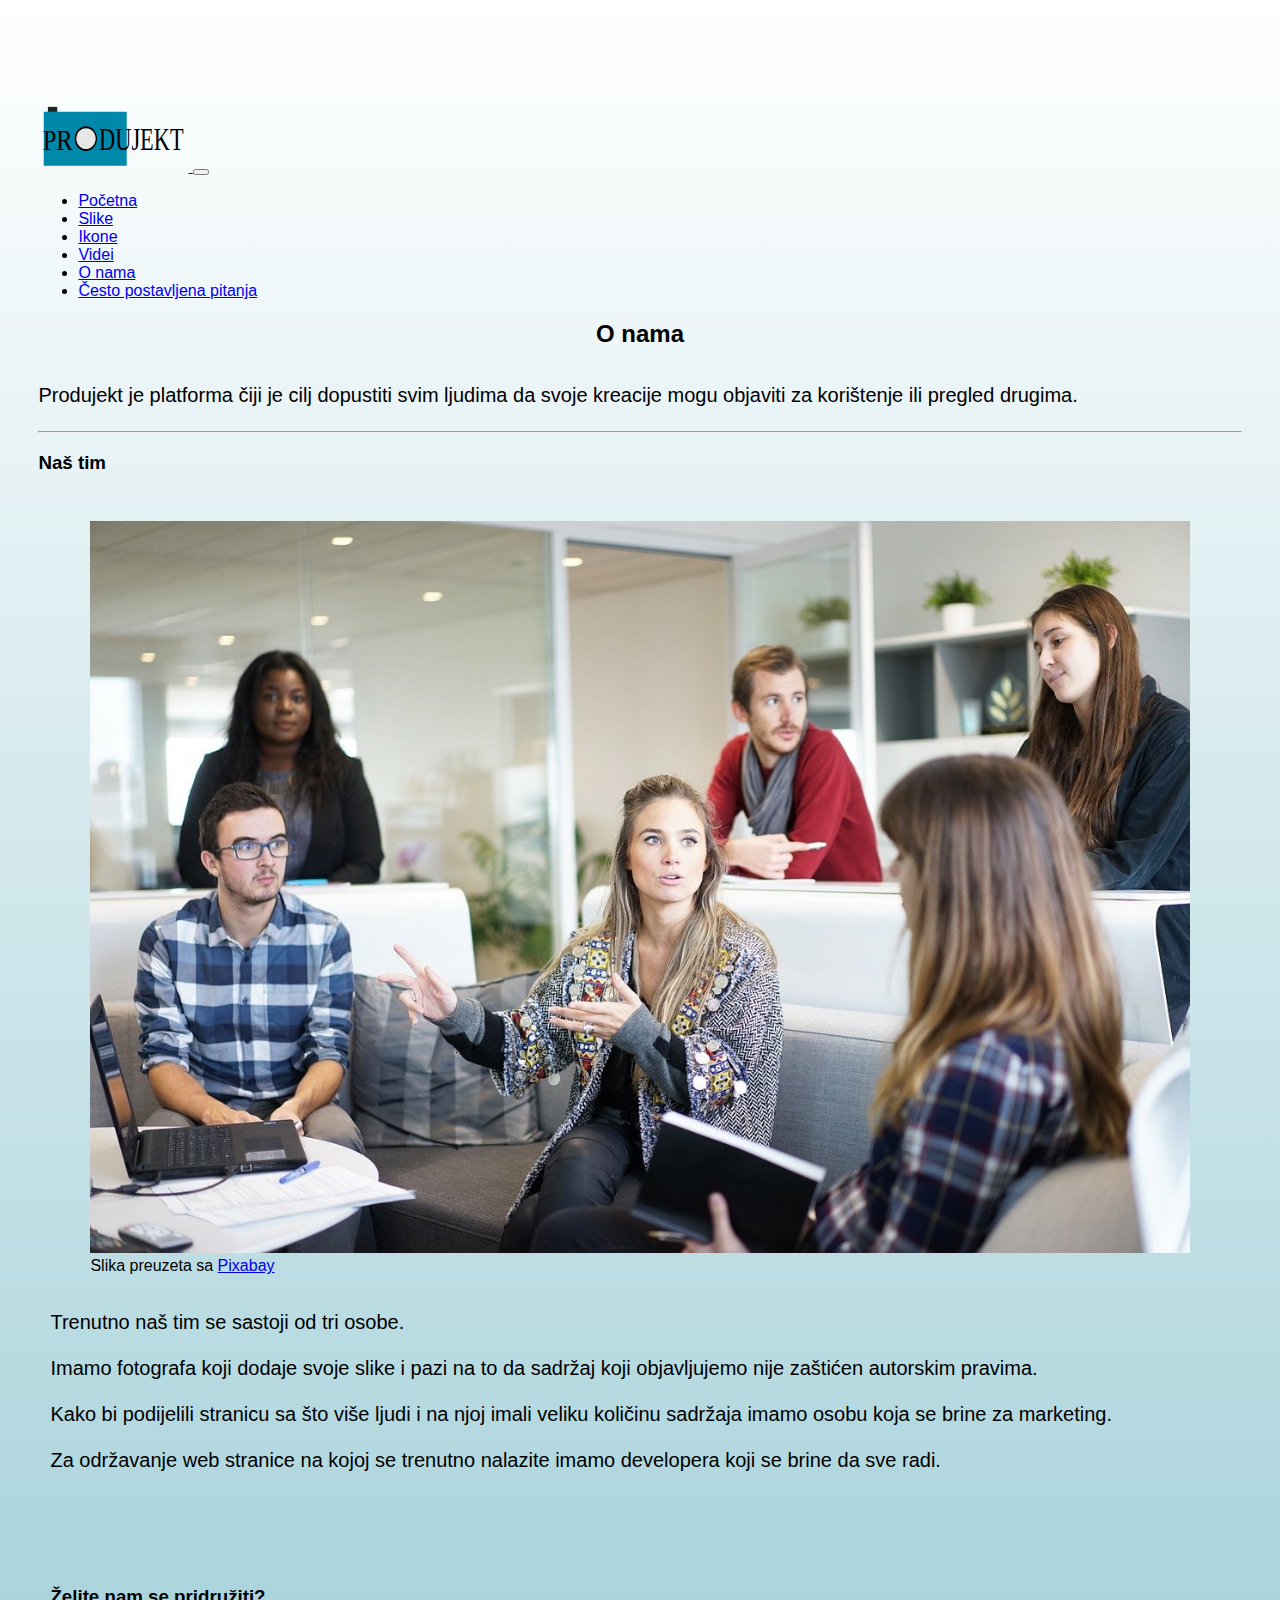
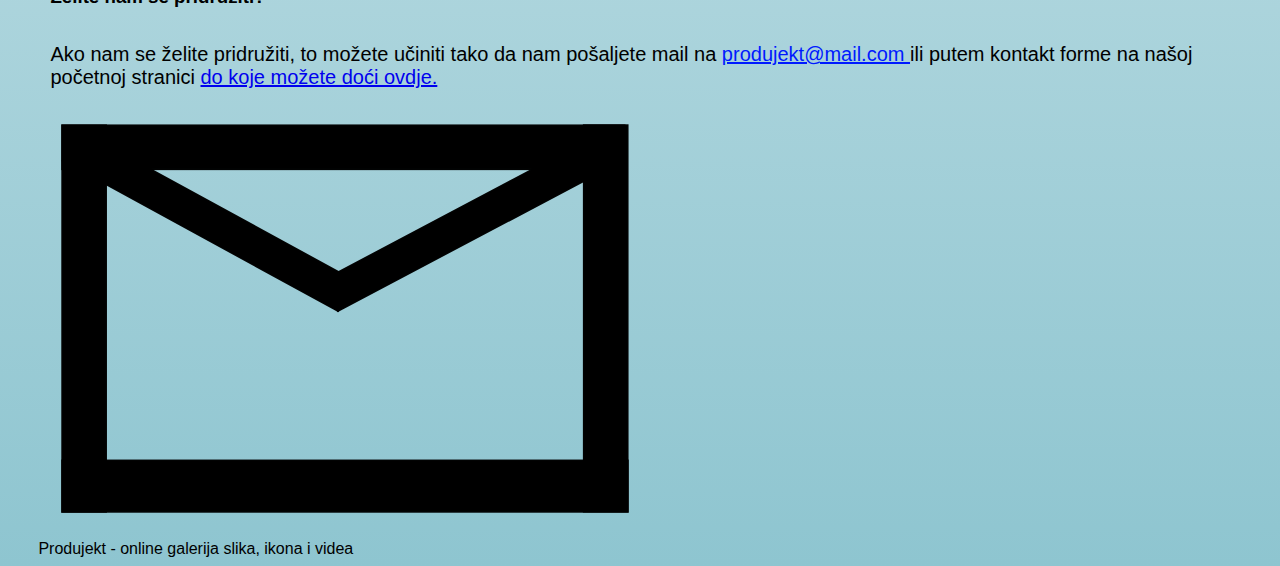
<file: o_nama.html>
<!doctype html>
<html lang="en">

<head>
  <meta charset="utf-8">
  <meta name="viewport" content="width=device-width, initial-scale=1, shrink-to-fit=no">
  <link rel="stylesheet" href="https://cdn.jsdelivr.net/npm/bootstrap@4.6.0/dist/css/bootstrap.min.css"
    integrity="sha384-B0vP5xmATw1+K9KRQjQERJvTumQW0nPEzvF6L/Z6nronJ3oUOFUFpCjEUQouq2+l" crossorigin="anonymous">
  <link rel="stylesheet" href="css/galerija.css">
  <title>O nama</title>
</head>

<body style="padding-top: 90px">
  <nav class="navbar navbar-expand-lg navbar-light bg-light fixed-top">
    <a href="index.html" class="navbar-brand">
      <img src="logo.svg" width="150" alt="" class="d-inline-block align-middle mr-2">
    </a>
    <button class="navbar-toggler" type="button" data-toggle="collapse" data-target="#navbarNav"
      aria-controls="navbarNav" aria-expanded="false" aria-label="Toggle navigation">
      <span class="navbar-toggler-icon"></span>
    </button>
    <div class="collapse navbar-collapse" id="navbarNav">
      <ul class="navbar-nav">
        <li class="nav-item">
          <a class="nav-link" href="index.html">Početna</a>
        </li>
        <li class="nav-item">
          <a class="nav-link" href="galerija_slike.html">Slike</a>
        </li>
        <li class="nav-item">
          <a class="nav-link" href="galerija_ikone.html">Ikone</a>
        </li>
        <li class="nav-item">
          <a class="nav-link" href="galerija_video.html">Videi</a>
        </li>
        <li class="nav-item active">
          <a class="nav-link" href="o_nama.html">O nama</a>
        </li>
        <li class="nav-item">
          <a class="nav-link" href="faq.html">Često postavljena pitanja</a>
        </li>
      </ul>
    </div>
  </nav>

  <h2 class="display-4">O nama</h2>
  <p>Produjekt je platforma čiji je cilj dopustiti svim ljudima da svoje kreacije mogu objaviti za korištenje ili pregled drugima.</p>
  <hr>

  <h3>Naš tim</h3>
    <div class="row">

      <div class="col-12 col-sm-12 col-md-12 col-lg-6">
        <figure>  
          <img src="grafika/Slike/nas_tim.jpg" alt="Slika ljudi" width="100%" height="auto">
          <figcaption>Slika preuzeta sa <a href="https://pixabay.com/?utm_source=link-attribution&amp;utm_medium=referral&amp;utm_campaign=image&amp;utm_content=1245776">Pixabay</a> </figcaption>
        </figure>
      </div>
      
      <div class="col-12 col-sm-12 col-md-12 col-lg-6">
        <p>Trenutno naš tim se sastoji od tri osobe.
        <br><br>
        Imamo fotografa koji dodaje svoje slike i pazi na to da sadržaj koji objavljujemo nije zaštićen autorskim pravima.
        <br><br>
        Kako bi podijelili stranicu sa što više ljudi i na njoj imali veliku količinu sadržaja imamo osobu koja se brine za marketing.
        <br><br>
        Za održavanje web stranice na kojoj se trenutno nalazite imamo developera koji se brine da sve radi.
        </p>
        <br><br>
      </div>

      <div class="col-12 col-sm-12 col-md-12 col-lg-6">
        <br><br>
        <h3>Želite nam se pridružiti?</h3>
        <p>Ako nam se želite pridružiti, to možete učiniti tako da nam pošaljete mail na <a href="mailto:jelena.dasic@student.uniri.hr">produjekt@mail.com </a> ili putem kontakt forme na našoj početnoj stranici <a href="index.html#kontakt"> do koje možete doći ovdje.</a></p>
      </div>
      <div class="col-12 col-sm-12 col-md-12 col-lg-6">
        <img src="grafika/Ikone/mail.svg" alt="ikona kuverte"  width="50%" height="auto" class="d-block mx-auto"></a>
      </div>
    </div>

  <footer>Produjekt - online galerija slika, ikona i videa</footer>

  <script src="https://code.jquery.com/jquery-3.5.1.slim.min.js" integrity="sha384-DfXdz2htPH0lsSSs5nCTpuj/zy4C+OGpamoFVy38MVBnE+IbbVYUew+OrCXaRkfj" crossorigin="anonymous"></script>
  <script src="https://cdn.jsdelivr.net/npm/bootstrap@4.6.0/dist/js/bootstrap.bundle.min.js" integrity="sha384-Piv4xVNRyMGpqkS2by6br4gNJ7DXjqk09RmUpJ8jgGtD7zP9yug3goQfGII0yAns" crossorigin="anonymous"></script>
</body>

</html>
</file>
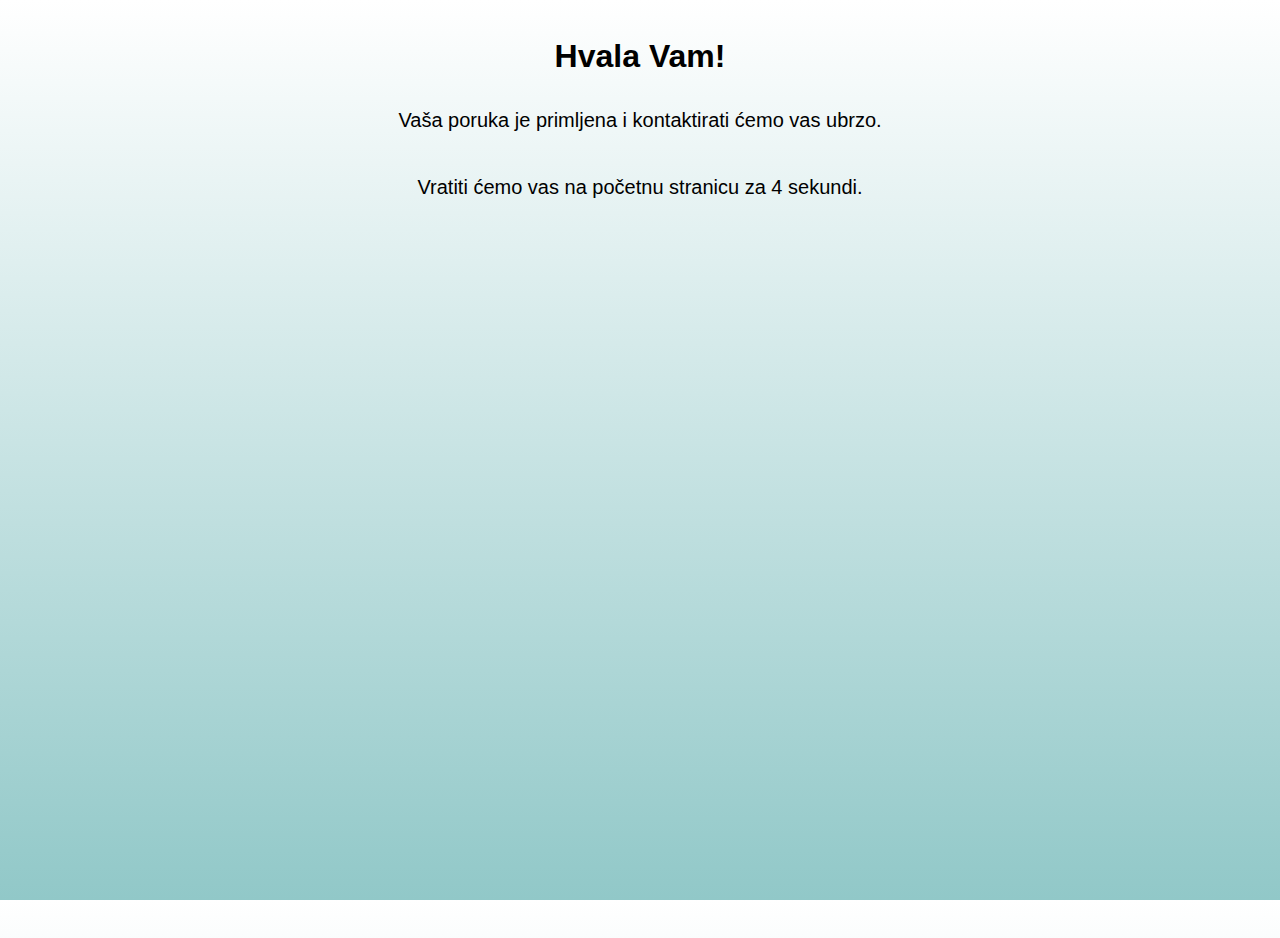
<file: poruka.html>
<!DOCTYPE html>
<html lang="en">
<head>
    <meta charset="UTF-8">
    <meta http-equiv="X-UA-Compatible" content="IE=edge">
    <meta name="viewport" content="width=device-width, initial-scale=1.0">
    <link rel="stylesheet" href="css/style.css">
    <title>Hvala Vam!</title>
    <style>
        body, html {
        height: 100%;
        }
    </style>
</head>
<body>
    <div style="text-align:center;">
        <h1>Hvala Vam!</h1>
        <p>Vaša poruka je primljena i kontaktirati ćemo vas ubrzo.</p>
        <p><span id="timer"></span></p>
    </div>


    <script type="text/javascript">
        var vrijeme = 5;
        var stranica = "https://produjekt.netlify.app";
        function countDown(){
            var timer = document.getElementById("timer");
            if(vrijeme > 0){
                vrijeme--;
                timer.innerHTML = "Vratiti ćemo vas na početnu stranicu za "+vrijeme+" sekundi.";
                setTimeout("countDown()", 1000);
                }else{
                window.location.href = stranica;
            }
        }
        countDown();
    </script>
</body>
</html>
</file>
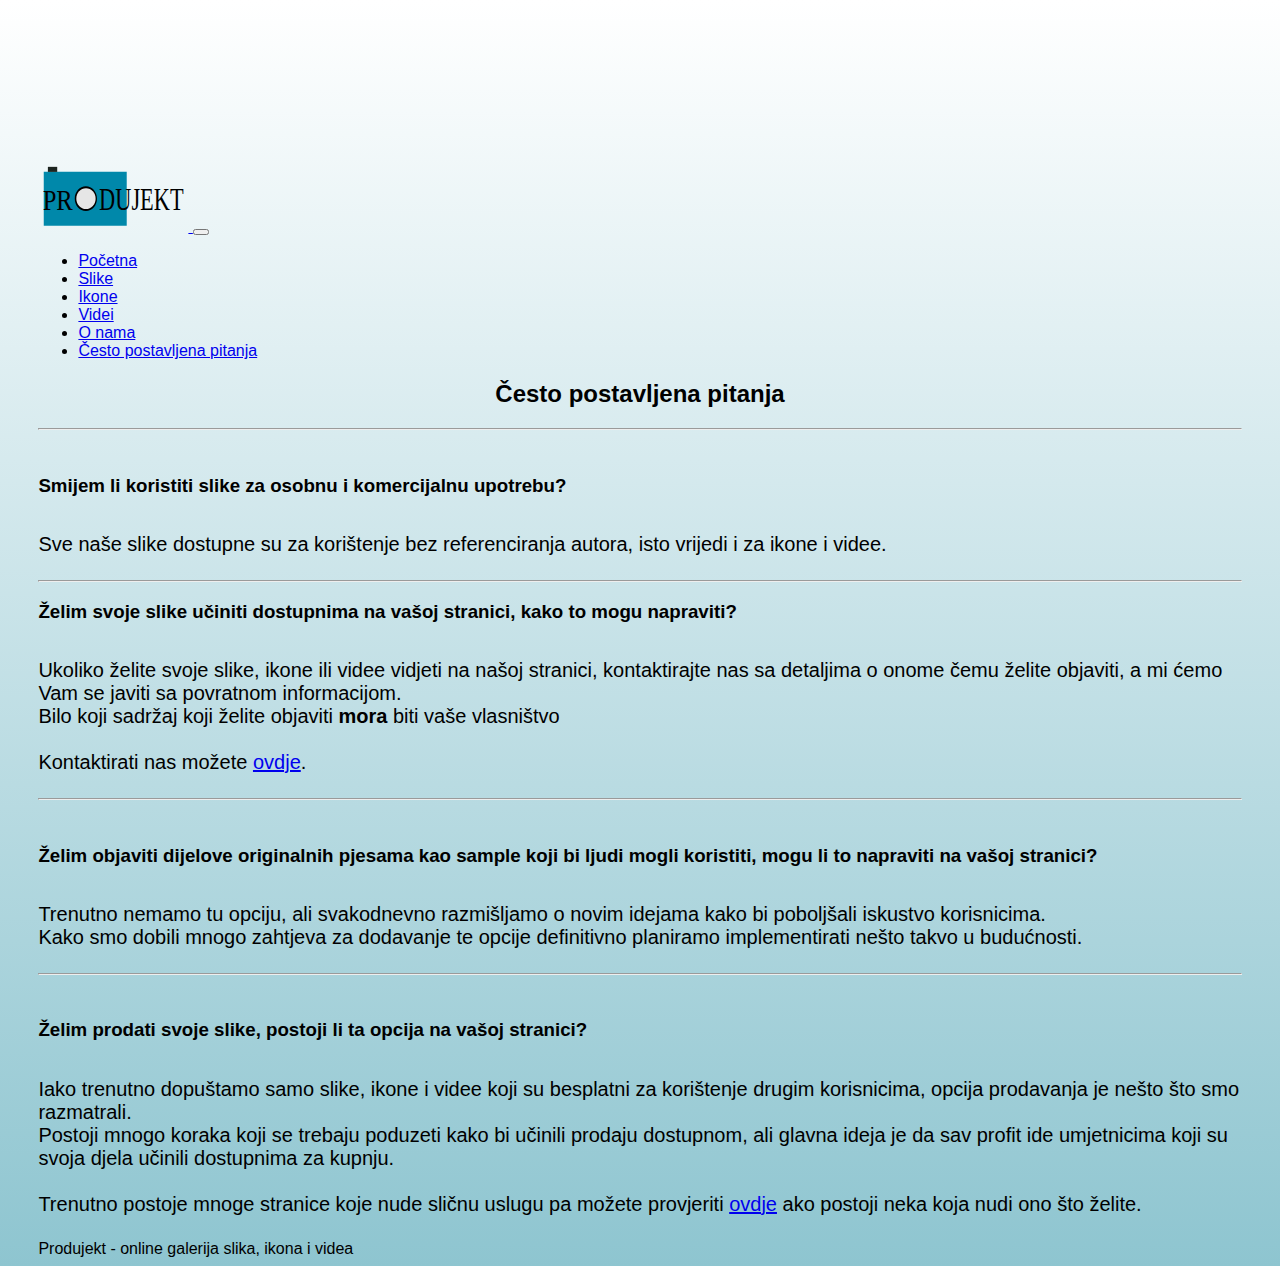
<file: Jelena_Dasic/faq.html>
<!doctype html>
<html lang="en">
  <head>
    <meta charset="utf-8">
    <meta name="viewport" content="width=device-width, initial-scale=1, shrink-to-fit=no">
    <link rel="stylesheet" href="https://cdn.jsdelivr.net/npm/bootstrap@4.6.0/dist/css/bootstrap.min.css" integrity="sha384-B0vP5xmATw1+K9KRQjQERJvTumQW0nPEzvF6L/Z6nronJ3oUOFUFpCjEUQouq2+l" crossorigin="anonymous">
    <link rel="stylesheet" href="css/galerija.css">
    <title>Često postavljena pitanja</title>
  </head>

  <body style="padding-top: 150px">
    <nav class="navbar navbar-expand-lg navbar-light bg-light fixed-top">
      <a href="index.html" class="navbar-brand">
        <img src="logo.svg" width="150" alt="" class="d-inline-block align-middle mr-2">
      </a>
      <button class="navbar-toggler" type="button" data-toggle="collapse" data-target="#navbarNav" aria-controls="navbarNav" aria-expanded="false" aria-label="Toggle navigation">
        <span class="navbar-toggler-icon"></span>
      </button>
      <div class="collapse navbar-collapse" id="navbarNav">
        <ul class="navbar-nav">
          <li class="nav-item">
            <a class="nav-link" href="index.html">Početna</a>
          </li>
          <li class="nav-item">
            <a class="nav-link" href="galerija_slike.html">Slike</a>
          </li>
          <li class="nav-item">
            <a class="nav-link" href="galerija_ikone.html">Ikone</a>
          </li>
          <li class="nav-item">
            <a class="nav-link" href="galerija_video.html">Videi</a>
          </li>
          <li class="nav-item">
            <a class="nav-link" href="o_nama.html">O nama</a>
          </li>
          <li class="nav-item active">
            <a class="nav-link" href="faq.html">Često postavljena pitanja</a>
          </li>
        </ul>
      </div>
    </nav>

    <h2 class="display-4">Često postavljena pitanja</h2>
    <hr>
    <br>
    <h3>Smijem li koristiti slike za osobnu i komercijalnu upotrebu?</h3>
    <p>Sve naše slike dostupne su za korištenje bez referenciranja autora, isto vrijedi i za ikone i videe.</p>
    <hr>
    
    <h3>Želim svoje slike učiniti dostupnima na vašoj stranici, kako to mogu napraviti?</h3>
    <p>Ukoliko želite svoje slike, ikone ili videe vidjeti na našoj stranici, kontaktirajte nas sa detaljima o onome čemu želite objaviti, a mi ćemo Vam se javiti sa povratnom informacijom. 
    <br> 
    Bilo koji sadržaj koji želite objaviti <strong>mora</strong> biti vaše vlasništvo
    <br><br>
    Kontaktirati nas možete <a href="index.html#kontakt">ovdje</a>.</p>
    <hr>
    <br> 
    
    <h3>Želim objaviti dijelove originalnih pjesama kao sample koji bi ljudi mogli koristiti, mogu li to napraviti na vašoj stranici?</h3>
    <p>Trenutno nemamo tu opciju, ali svakodnevno razmišljamo o novim idejama kako bi poboljšali iskustvo korisnicima.
    <br>
    Kako smo dobili mnogo zahtjeva za dodavanje te opcije definitivno planiramo implementirati nešto takvo u budućnosti.</p>
    <hr>
    <br>
    
    <h3>Želim prodati svoje slike, postoji li ta opcija na vašoj stranici?</h3>
    <p>Iako trenutno dopuštamo samo slike, ikone i videe koji su besplatni za korištenje drugim korisnicima, opcija prodavanja je nešto što smo razmatrali. 
    <br>
    Postoji mnogo koraka koji se trebaju poduzeti kako bi učinili prodaju dostupnom, ali glavna ideja je da sav profit ide umjetnicima koji su svoja djela učinili dostupnima za kupnju.
    <br><br>
    Trenutno postoje mnoge stranice koje nude sličnu uslugu pa možete provjeriti <a href="https://cooldigital.photography/sell-photos-online/">ovdje</a> ako postoji neka koja nudi ono što želite.</p>

    
    <footer>Produjekt - online galerija slika, ikona i videa</footer>
    
    <script src="https://code.jquery.com/jquery-3.5.1.slim.min.js" integrity="sha384-DfXdz2htPH0lsSSs5nCTpuj/zy4C+OGpamoFVy38MVBnE+IbbVYUew+OrCXaRkfj" crossorigin="anonymous"></script>
    <script src="https://cdn.jsdelivr.net/npm/bootstrap@4.6.0/dist/js/bootstrap.bundle.min.js" integrity="sha384-Piv4xVNRyMGpqkS2by6br4gNJ7DXjqk09RmUpJ8jgGtD7zP9yug3goQfGII0yAns" crossorigin="anonymous"></script>
  </body>
</html>
</file>
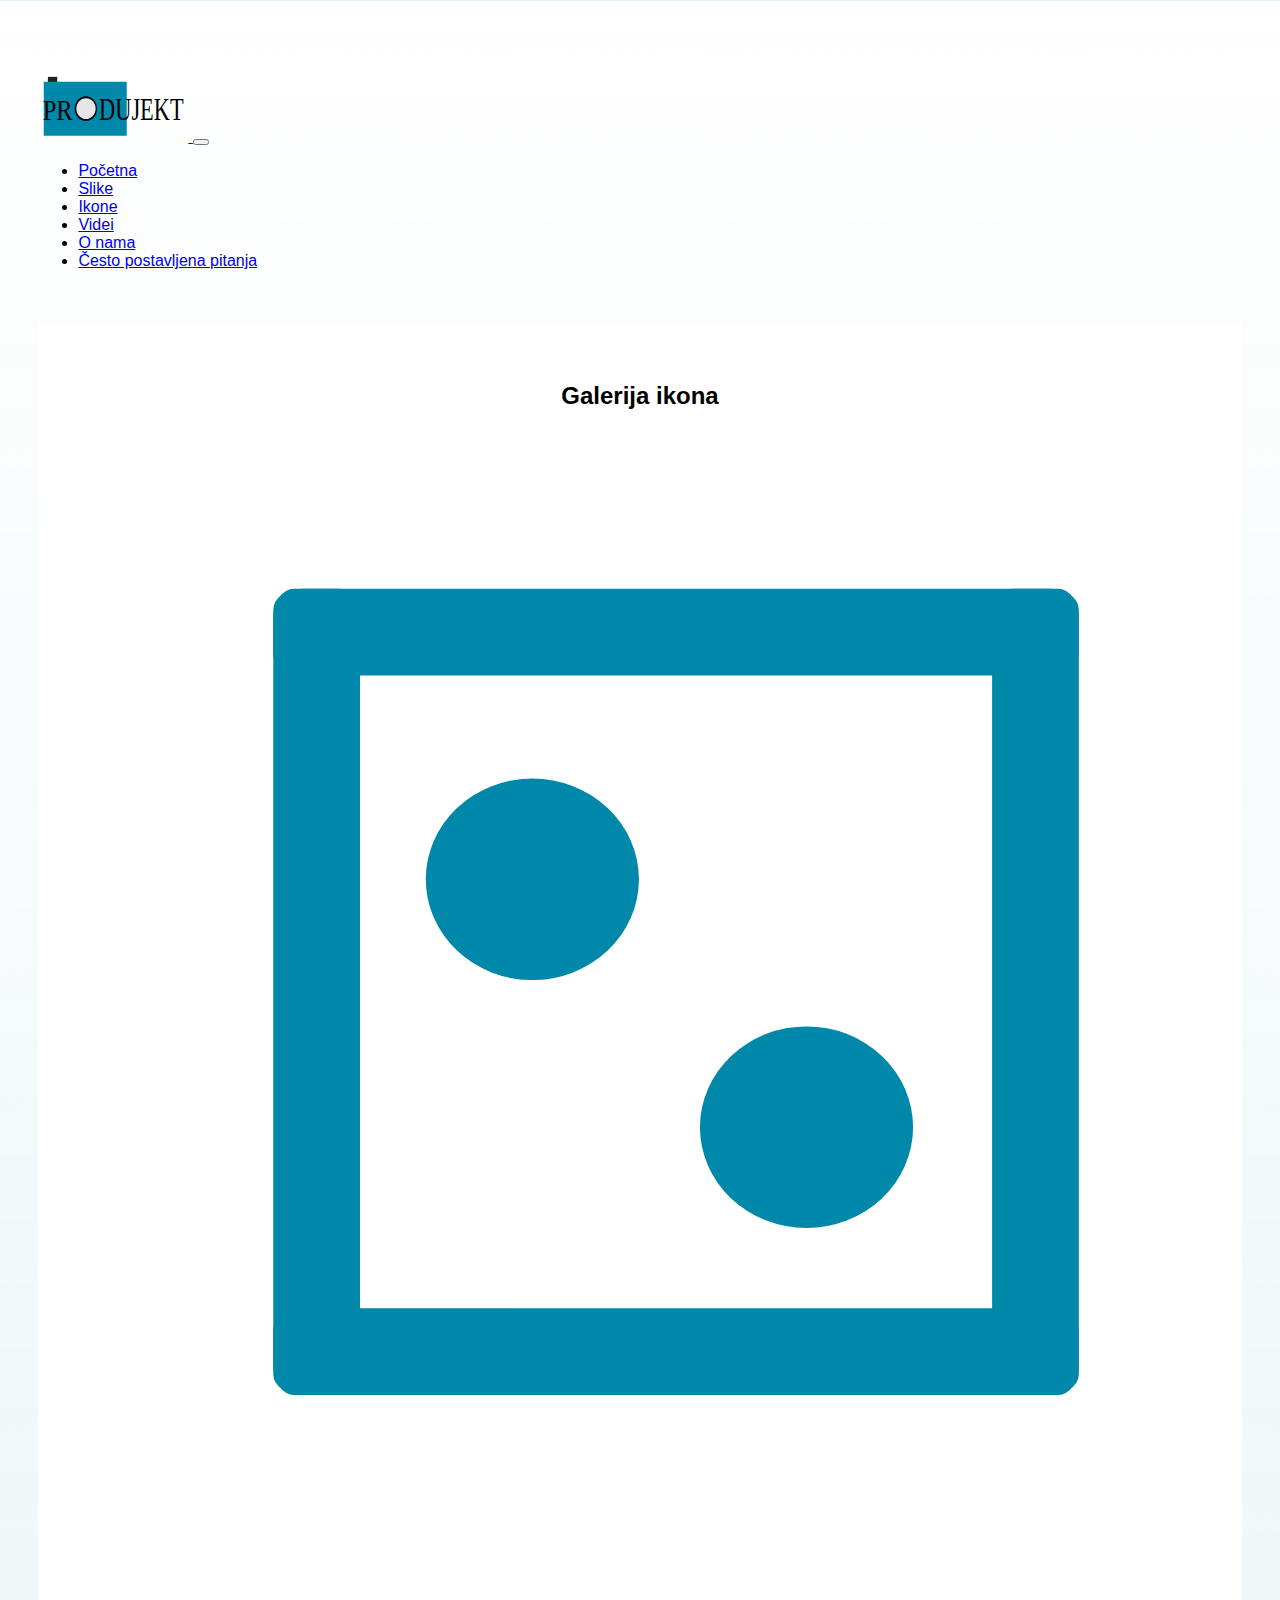
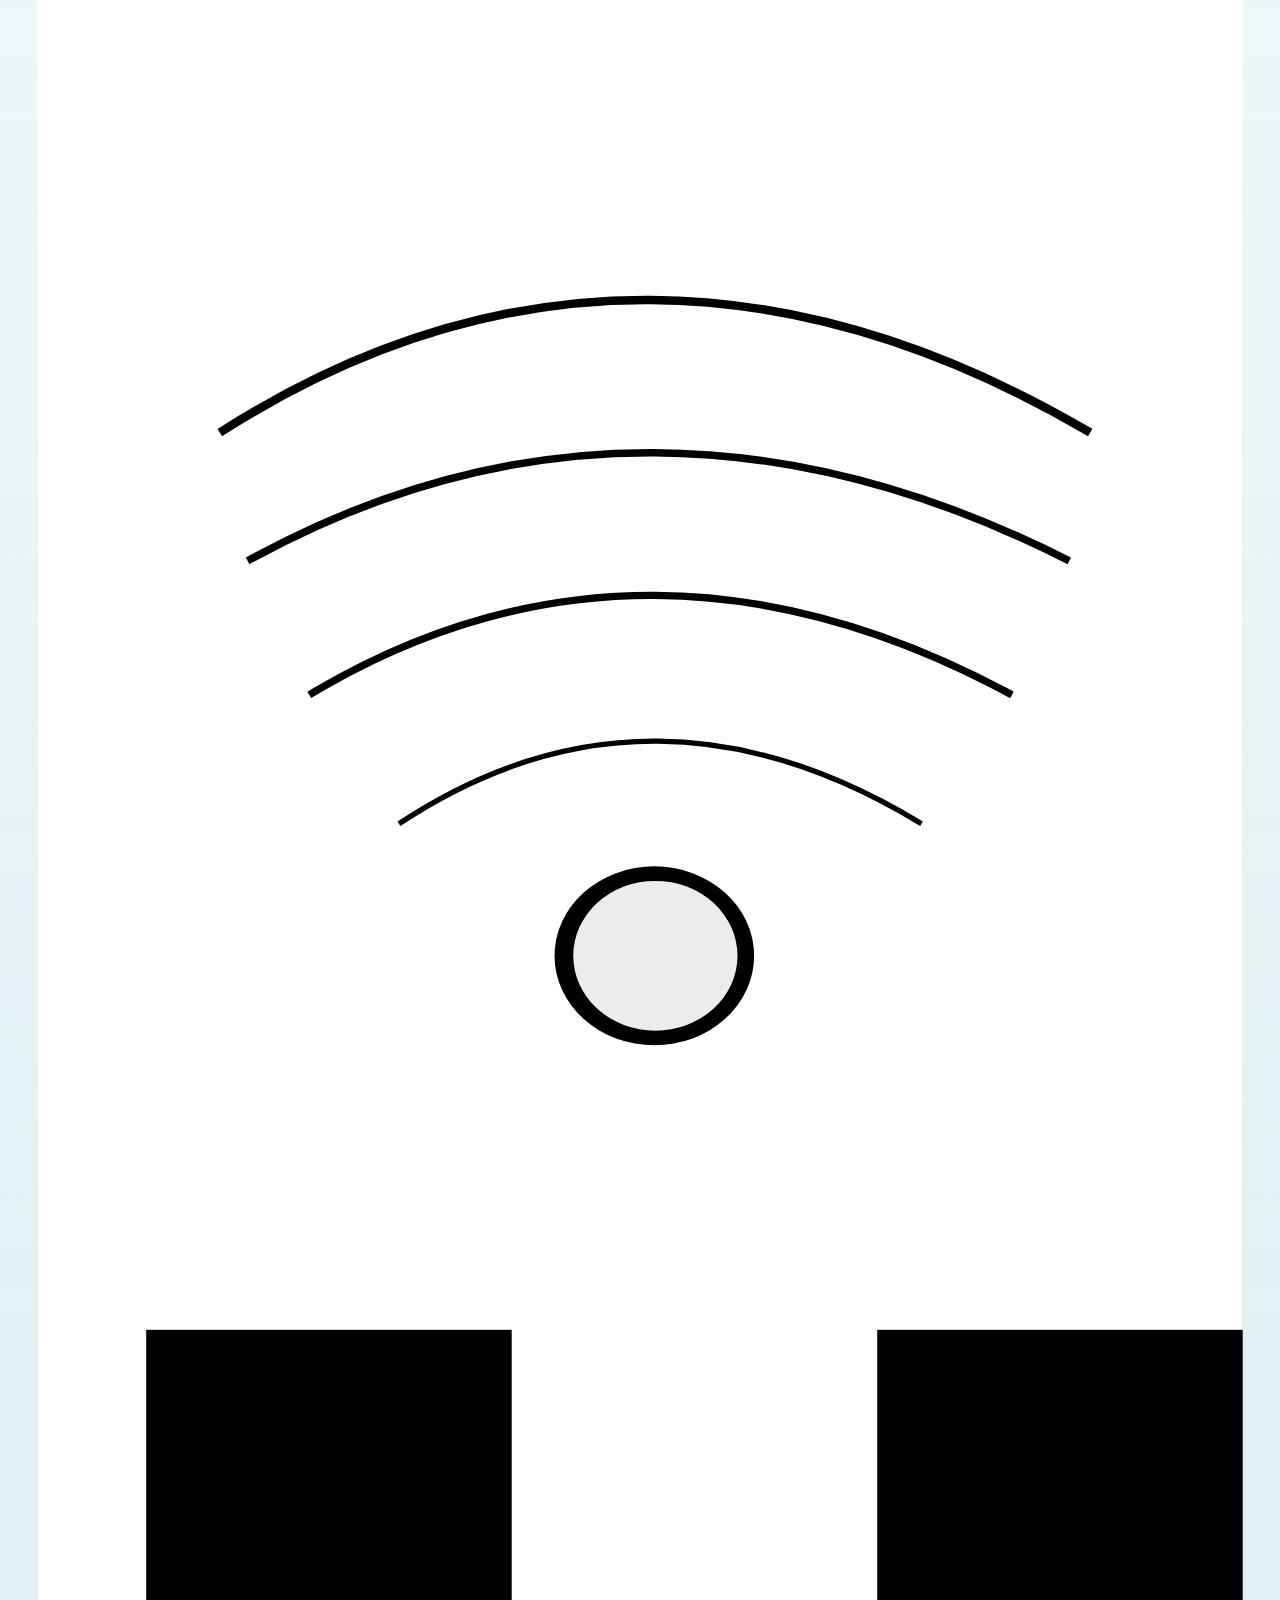
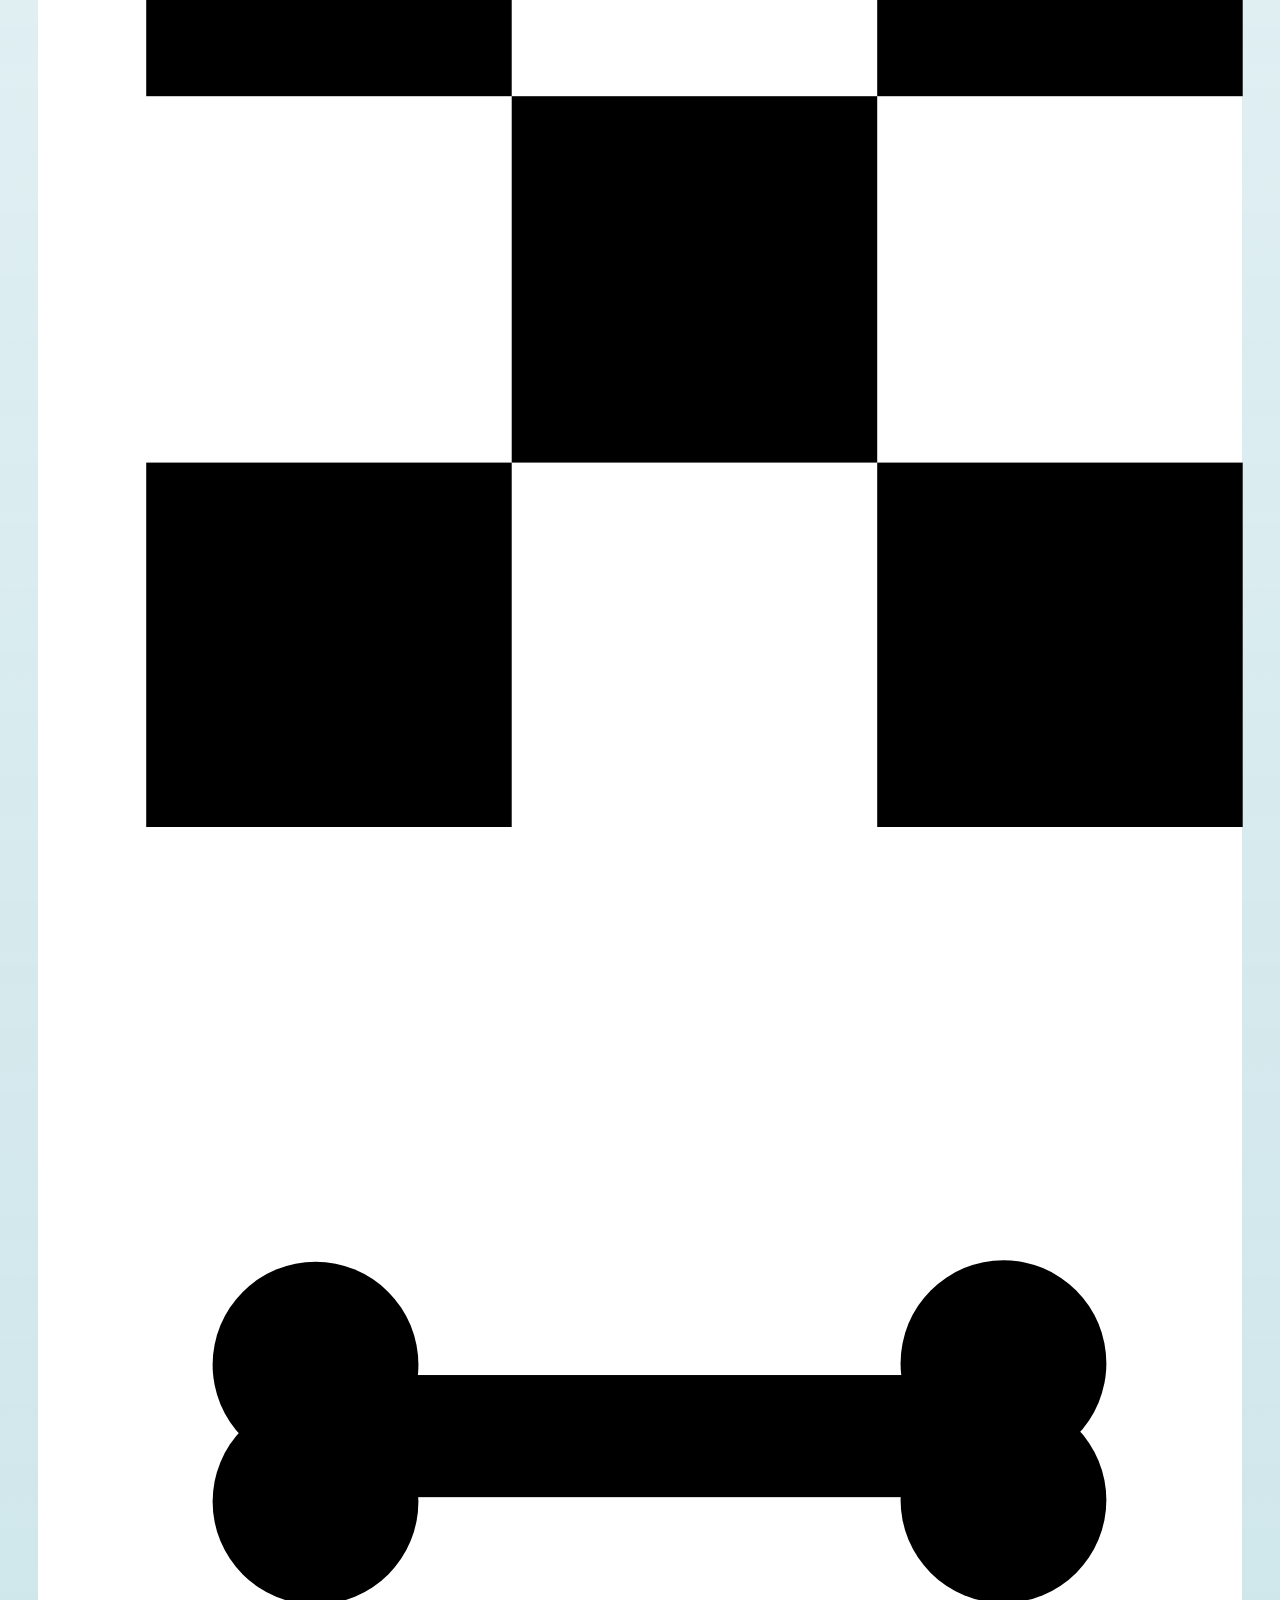
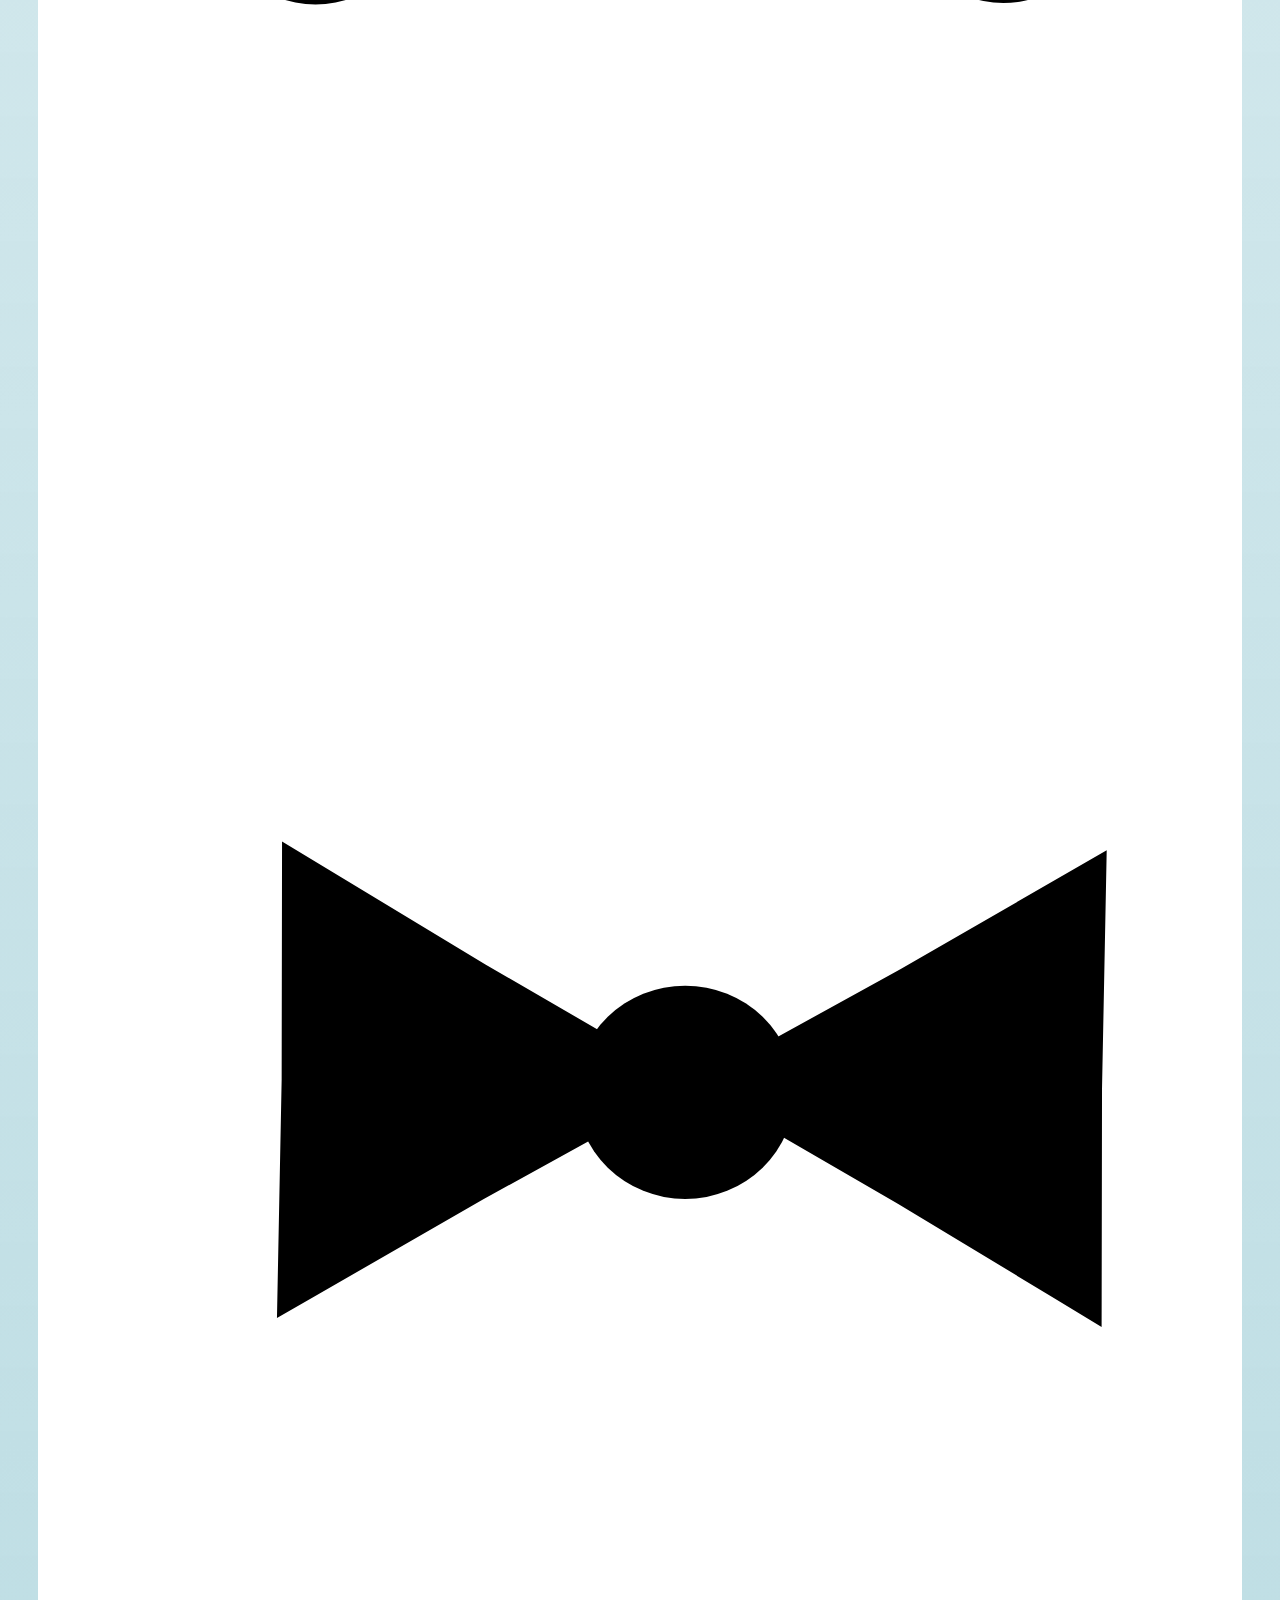
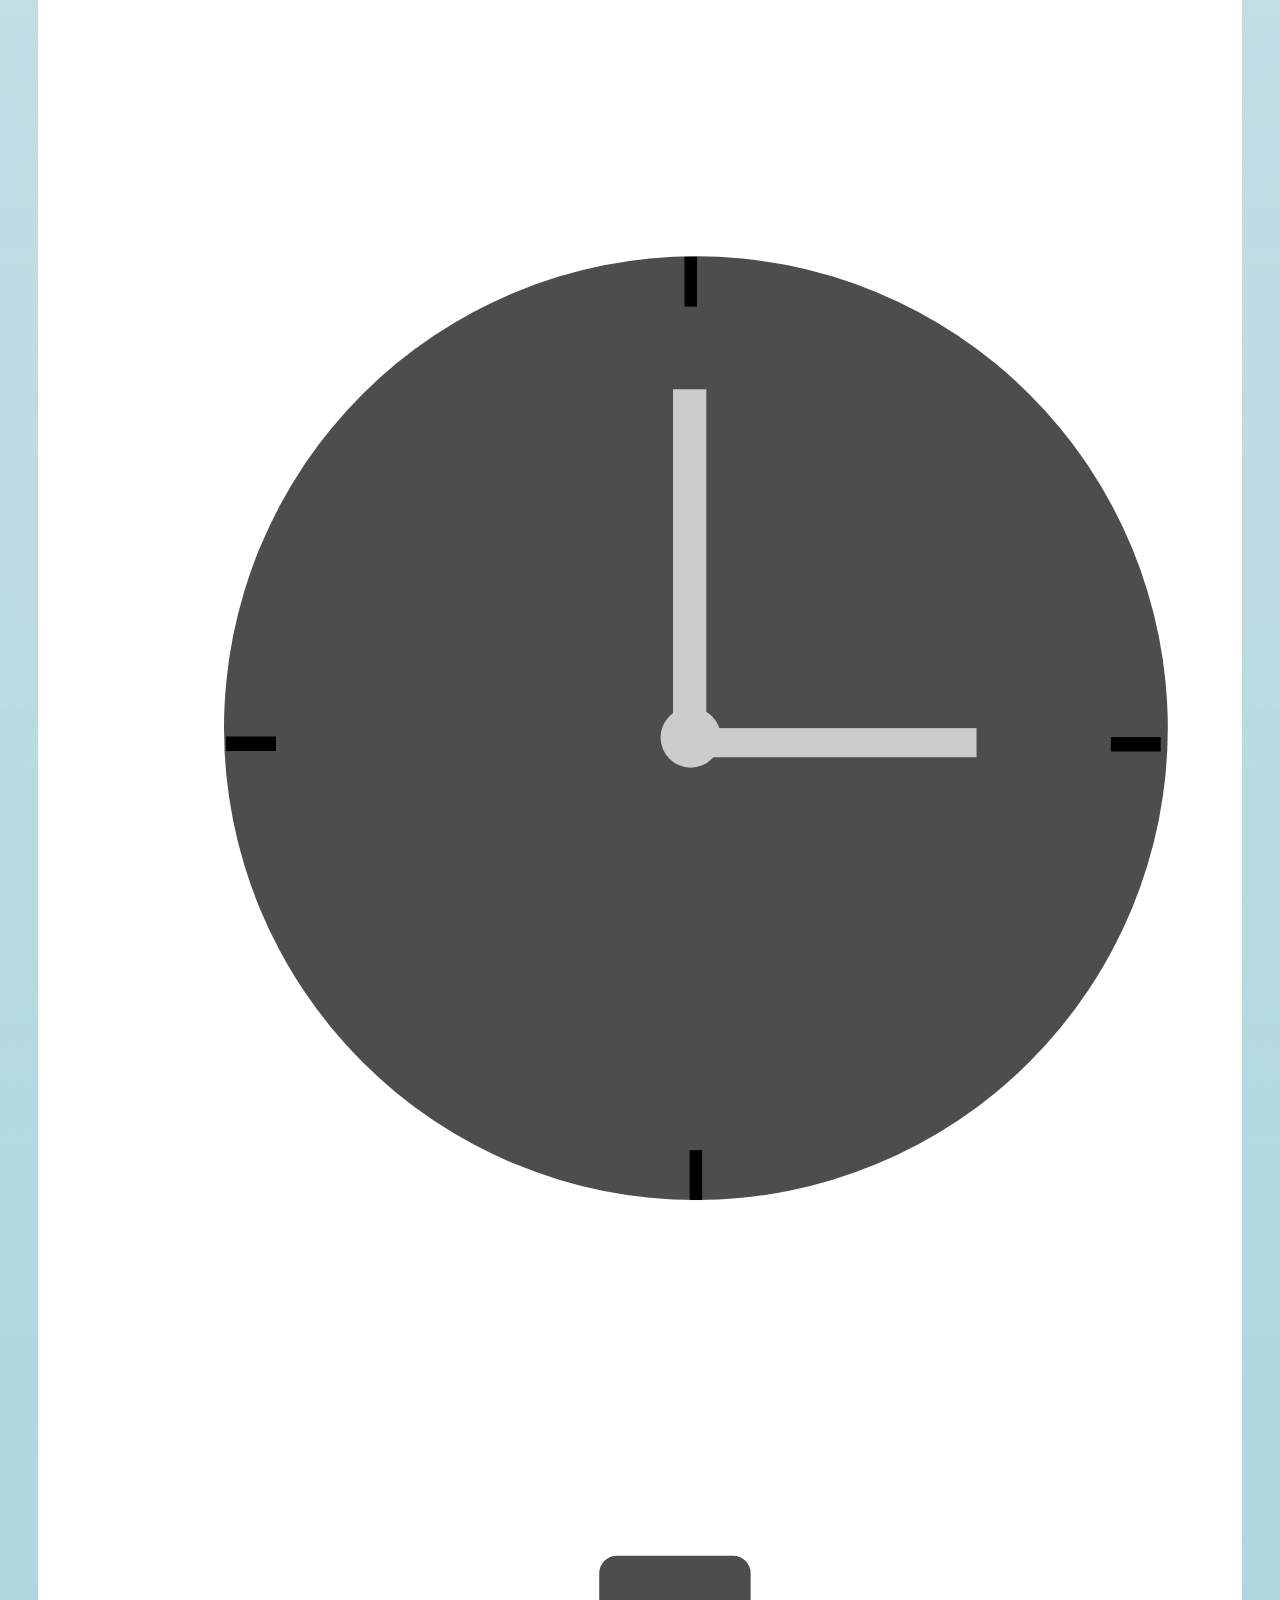
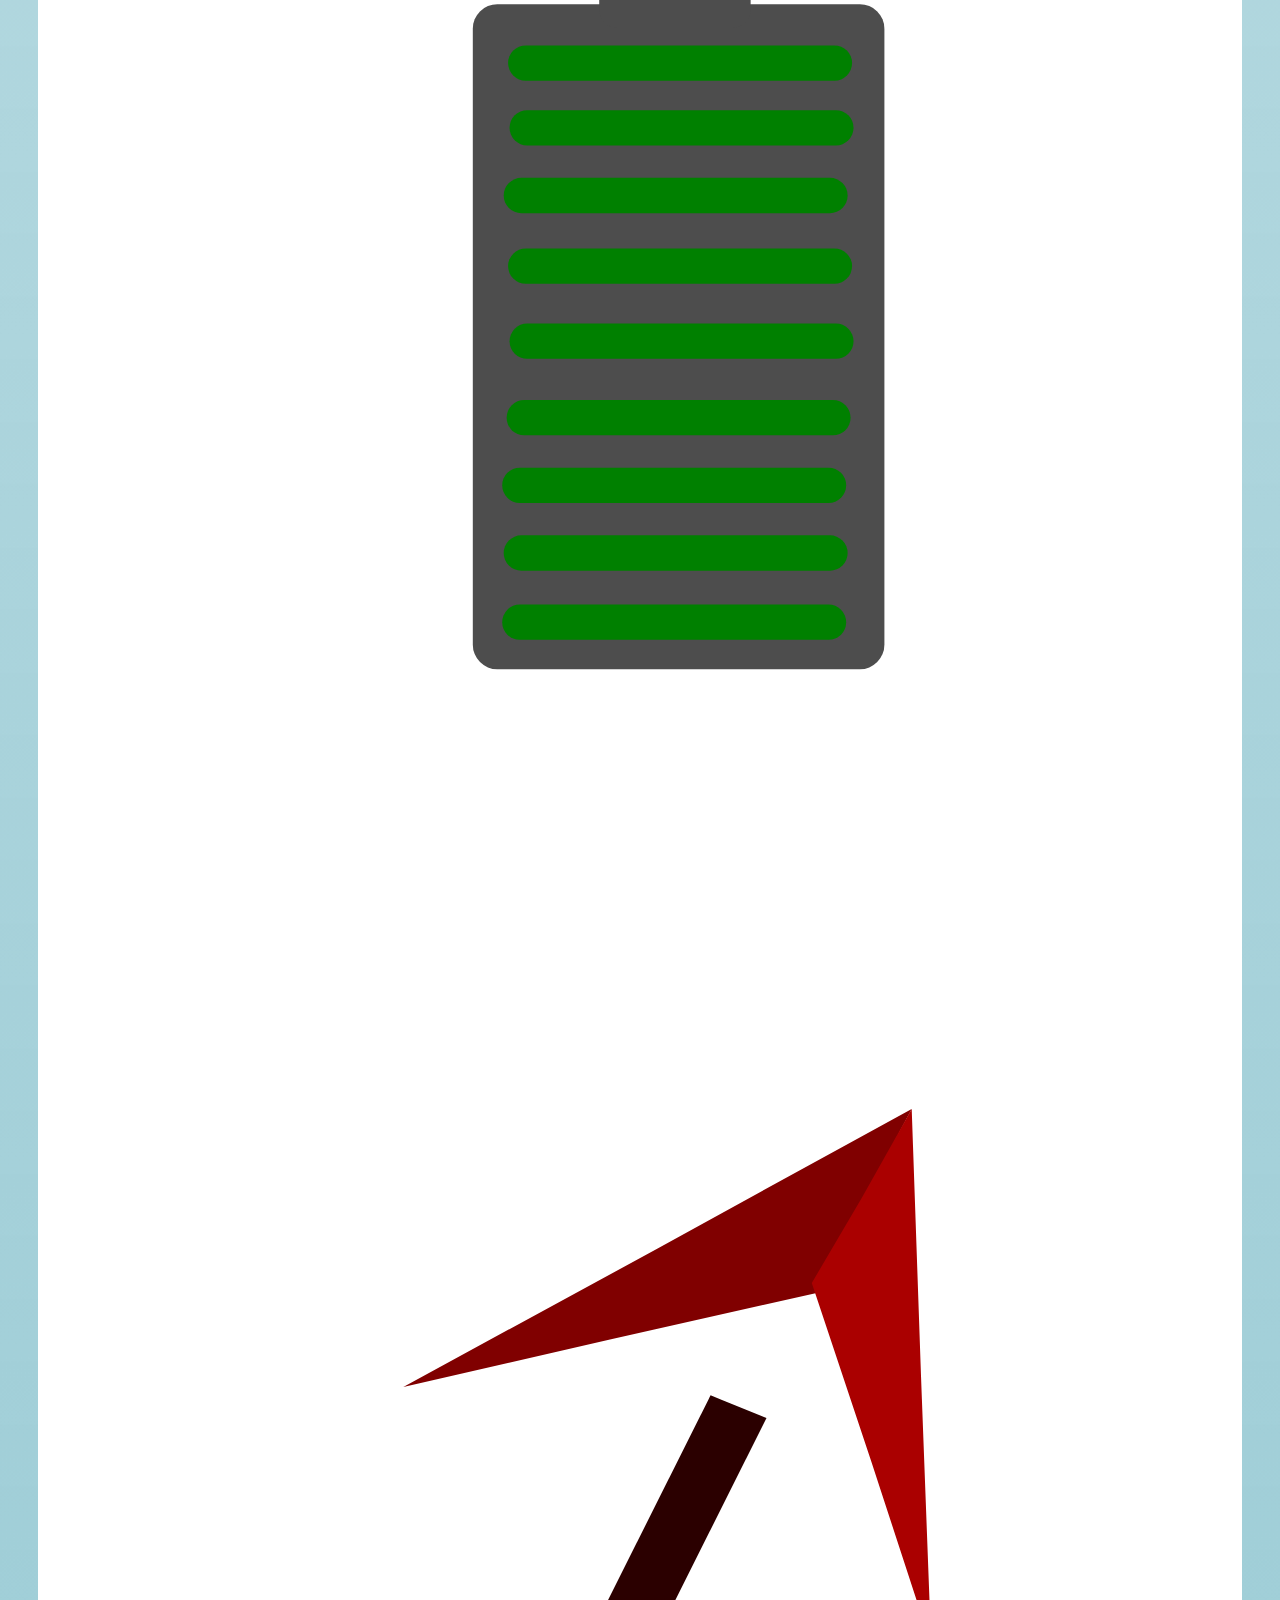
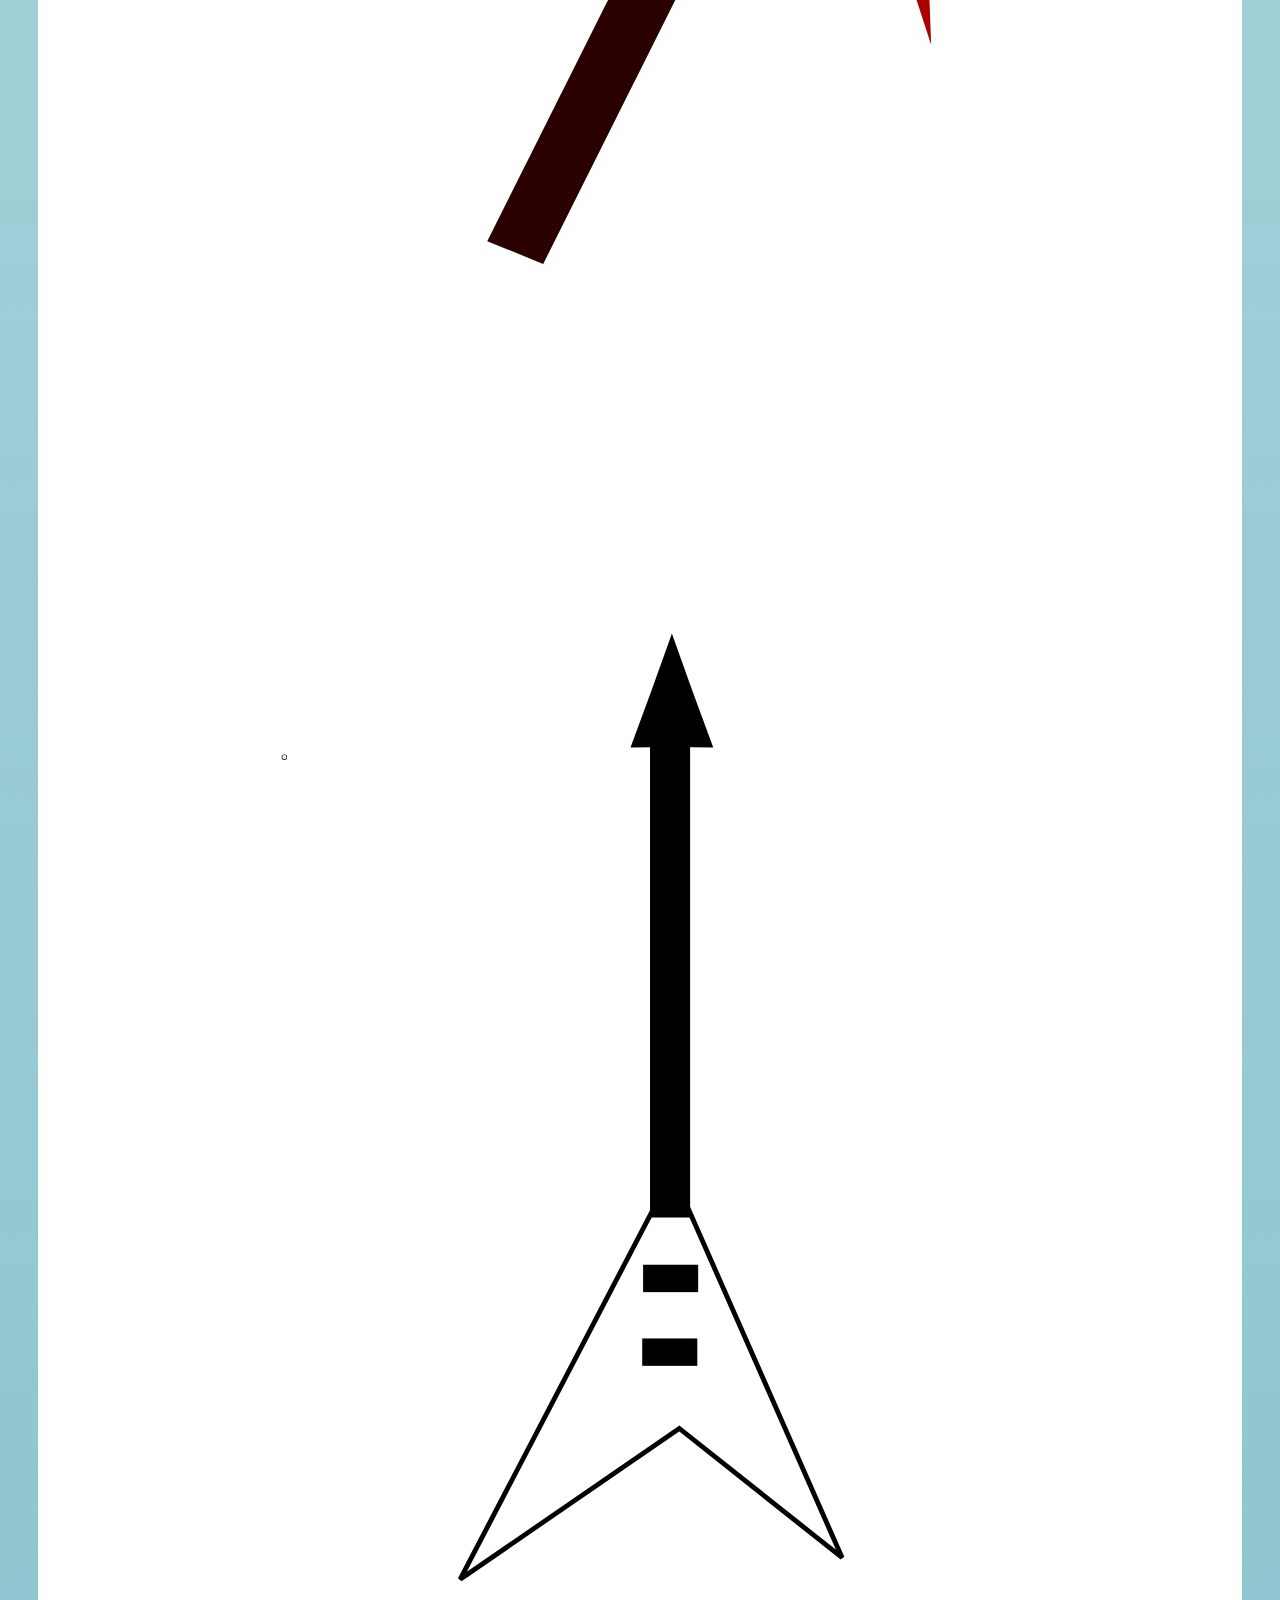
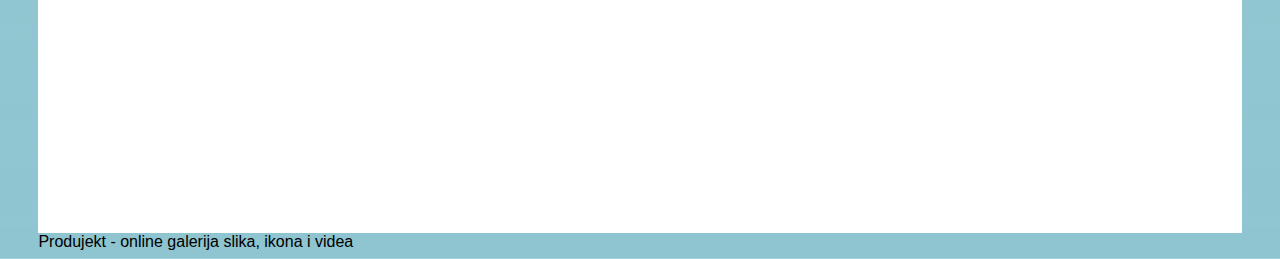
<file: Jelena_Dasic/galerija_ikone.html>
<!DOCTYPE html>
<html>

<head>
    <meta charset="utf-8">
    <meta http-equiv="X-UA-Compatible" content="IE=edge">
    <meta name="viewport" content="width=device-width, initial-scale=1">
    <link rel="stylesheet" href="https://cdn.jsdelivr.net/npm/bootstrap@4.6.0/dist/css/bootstrap.min.css" integrity="sha384-B0vP5xmATw1+K9KRQjQERJvTumQW0nPEzvF6L/Z6nronJ3oUOFUFpCjEUQouq2+l" crossorigin="anonymous">
    <link href="css/galerija.css" rel="stylesheet">
    <title>Galerija - slike</title>
</head>

<body style="padding-top: 60px">
    <nav class="navbar navbar-expand-lg navbar-light bg-light fixed-top">
        <a href="index.html" class="navbar-brand">
            <img src="logo.svg" width="150" alt="" class="d-inline-block align-middle mr-2">
          </a>
        <button class="navbar-toggler" type="button" data-toggle="collapse" data-target="#navbarNav" aria-controls="navbarNav" aria-expanded="false" aria-label="Toggle navigation">
          <span class="navbar-toggler-icon"></span>
        </button>
        <div class="collapse navbar-collapse" id="navbarNav">
          <ul class="navbar-nav">
            <li class="nav-item">
              <a class="nav-link" href="index.html">Početna</a>
            </li>
            <li class="nav-item">
              <a class="nav-link" href="galerija_slike.html">Slike</a>
            </li>
            <li class="nav-item active">
              <a class="nav-link" href="galerija_ikone.html">Ikone</a>
            </li>
            <li class="nav-item">
                <a class="nav-link" href="galerija_video.html">Videi</a>
              </li>
            <li class="nav-item">
              <a class="nav-link" href="o_nama.html">O nama</a>
            </li>
            <li class="nav-item">
                <a class="nav-link" href="faq.html">Često postavljena pitanja</a>
              </li>
          </ul>
        </div>
      </nav>

    <br><br>
    <div class="gallery-container">
      <div class="gallery">
        <h2 class="display-4">Galerija ikona</h2>
        <div class="row">
          <div class="col-lg-4 col-md-6 col-sm-12 col-12">
            <a href="https://produjekt.netlify.app/grafika/Ikone/ikona_1.svg"><img src="grafika/Ikone/ikona_1.svg" alt="kocka" style="width:100%"></a>
          </div>
          <div class="col-lg-4 col-md-6 col-sm-12 col-12">
            <a href="https://produjekt.netlify.app/grafika/Ikone/ikona_2.svg"><img src="grafika/Ikone/ikona_2.svg" alt="wifi simbol" style="width:100%"></a>
          </div>
          <div class="col-lg-4 col-md-6 col-sm-12 col-12">
            <a href="https://produjekt.netlify.app/grafika/Ikone/ikona_3.svg"><img src="grafika/Ikone/ikona_3.svg" alt="šahovnica" style="width:100%"></a>
          </div>
          <div class="col-lg-4 col-md-6 col-sm-12 col-12">
            <a href="https://produjekt.netlify.app/grafika/Ikone/ikona_4.svg"><img src="grafika/Ikone/ikona_4.svg" alt="kost" style="width:100%"></a>
          </div>
          <div class="col-lg-4 col-md-6 col-sm-12 col-12">
            <a href="https://produjekt.netlify.app/grafika/Ikone/ikona_5.svg"><img src="grafika/Ikone/ikona_5.svg" alt="leptir mašna" style="width:100%"></a>
          </div>
          <div class="col-lg-4 col-md-6 col-sm-12 col-12">
            <a href="https://produjekt.netlify.app/grafika/Ikone/ikona_6.svg"><img src="grafika/Ikone/ikona_6.svg" alt="sat" style="width:100%"></a>
          </div>
          <div class="col-lg-4 col-md-6 col-sm-12 col-12">
            <a href="https://produjekt.netlify.app/grafika/Ikone/ikona_7.svg"><img src="grafika/Ikone/ikona_7.svg" alt="baterija" style="width:100%"></a>
          </div>
          <div class="col-lg-4 col-md-6 col-sm-12 col-12">
            <a href="https://produjekt.netlify.app/grafika/Ikone/ikona_8.svg"><img src="grafika/Ikone/ikona_8.svg" alt="strelica" style="width:100%"></a>
          </div>
          <div class="col-lg-4 col-md-6 col-sm-12 col-12">
            <a href="https://produjekt.netlify.app/grafika/Ikone/ikona_9.svg"><img src="grafika/Ikone/ikona_9.svg" alt="gitara" style="width:100%"></a>
          </div>
        </div>
      </div>
    </div>

    <footer>Produjekt - online galerija slika, ikona i videa</footer>

    <script src="https://code.jquery.com/jquery-3.5.1.slim.min.js" integrity="sha384-DfXdz2htPH0lsSSs5nCTpuj/zy4C+OGpamoFVy38MVBnE+IbbVYUew+OrCXaRkfj" crossorigin="anonymous"></script>
    <script src="https://cdn.jsdelivr.net/npm/bootstrap@4.6.0/dist/js/bootstrap.bundle.min.js" integrity="sha384-Piv4xVNRyMGpqkS2by6br4gNJ7DXjqk09RmUpJ8jgGtD7zP9yug3goQfGII0yAns" crossorigin="anonymous"></script>
</body>

</html>
</file>
<file: css/galerija.css>
body{
    font-family: Verdana, Geneva, Tahoma, sans-serif;
    background: rgb(2,0,36);
    background: linear-gradient(180deg, rgba(2,0,36,1) 0%, rgba(255,255,255,0.28335084033613445) 0%, rgba(142,197,208,1) 100%);
    margin-left: 3%;
    margin-right: 3%;
}

h2{
    text-align: center;
  }

.gallery-container {
    background-color: #fff;
}

.gallery {
    padding: 40px;
}

.gallery img{
  padding: 5%;
}

.gallery img:hover {
    transform: scale(1.1);
}

.row {
  padding:1%;
}


p{
    font-size: 20px;
    margin-top: 3%;
    margin-bottom: 2%;
  }

video {
  width: 100%;
  height: auto;
}

img{
    justify-content: right;
}

a[href^="mailto:"]{ 
  color: rgb(0, 26, 255);
}
</file>
<file: css/style.css>
body{
  font-family: Verdana, Geneva, Tahoma, sans-serif;
  background: rgb(5,0,35);
  background: linear-gradient(180deg, rgba(5,0,35,5) 0%, rgba(255,255,255, 1) 0%, rgba(145,200,200,5) 100%);
  margin: 3%
}

.navbar{
  padding: 10px;
}

h2{
  text-align: center;
}

p{
  font-size: 20px;
  padding: 1%;
  text-align: center;
}

.carousel-control-next-icon {
  background-image: url("data:image/svg+xml;charset=utf8,%3Csvg xmlns='http://www.w3.org/2000/svg' fill='%23000' viewBox='0 0 8 8'%3E%3Cpath d='M2.75 0l-1.5 1.5 2.5 2.5-2.5 2.5 1.5 1.5 4-4-4-4z'/%3E%3C/svg%3E");
}

.carousel-control-prev-icon {
  background-image: url("data:image/svg+xml;charset=utf8,%3Csvg xmlns='http://www.w3.org/2000/svg' fill='%23000' viewBox='0 0 8 8'%3E%3Cpath d='M5.25 0l-4 4 4 4 1.5-1.5-2.5-2.5 2.5-2.5-1.5-1.5z'/%3E%3C/svg%3E");
}

.carousel-inner img {
  margin: auto;
}


.card{
  margin: 10%;
}

.card .card-body{
  margin: auto;
}

.icon{
  padding: auto;
}

form{
  margin: auto;
}

form {
  font-family: Verdana, Geneva, Tahoma, sans-serif;
}

.container {
  border-radius: 5px;
  padding: 20px;
}

input[type=text], select, textarea{
  padding: 10px;
  width: 90%;
  border: 2px solid rgb(0, 0, 0);
  border-radius: 5px;
  display: inline-block;
}

input[type=email], select, textarea{
  padding: 12px;
  width: 90%;
  border: 2px solid rgb(0, 0, 0);
  border-radius: 5px;
  display: inline-block;
}

button[type=submit] {
  background-color: #666c72;
  color: white;
  padding: 12px;
  border-radius: 5px;
}

button[type=submit]:hover {
  background-color: #13518f;
  color: white;
  padding: 12px;
  border-radius: 5px;
}

video {
  width: 100%;
  height: auto;
}
</file>
<file: Jelena_Dasic/css/galerija.css>
body{
    font-family: Verdana, Geneva, Tahoma, sans-serif;
    background: rgb(2,0,36);
    background: linear-gradient(180deg, rgba(2,0,36,1) 0%, rgba(255,255,255,0.28335084033613445) 0%, rgba(142,197,208,1) 100%);
    margin-left: 3%;
    margin-right: 3%;
}

h2{
    text-align: center;
  }

.gallery-container {
    background-color: #fff;
}

.gallery {
    padding: 40px;
}

.gallery img{
  padding: 5%;
}

.gallery img:hover {
    transform: scale(1.1);
}

.row {
  padding:1%;
}


p{
    font-size: 20px;
    margin-top: 3%;
    margin-bottom: 2%;
  }

video {
  width: 100%;
  height: auto;
}

img{
    justify-content: right;
}

a[href^="mailto:"]{ 
  color: rgb(0, 26, 255);
}
</file>
